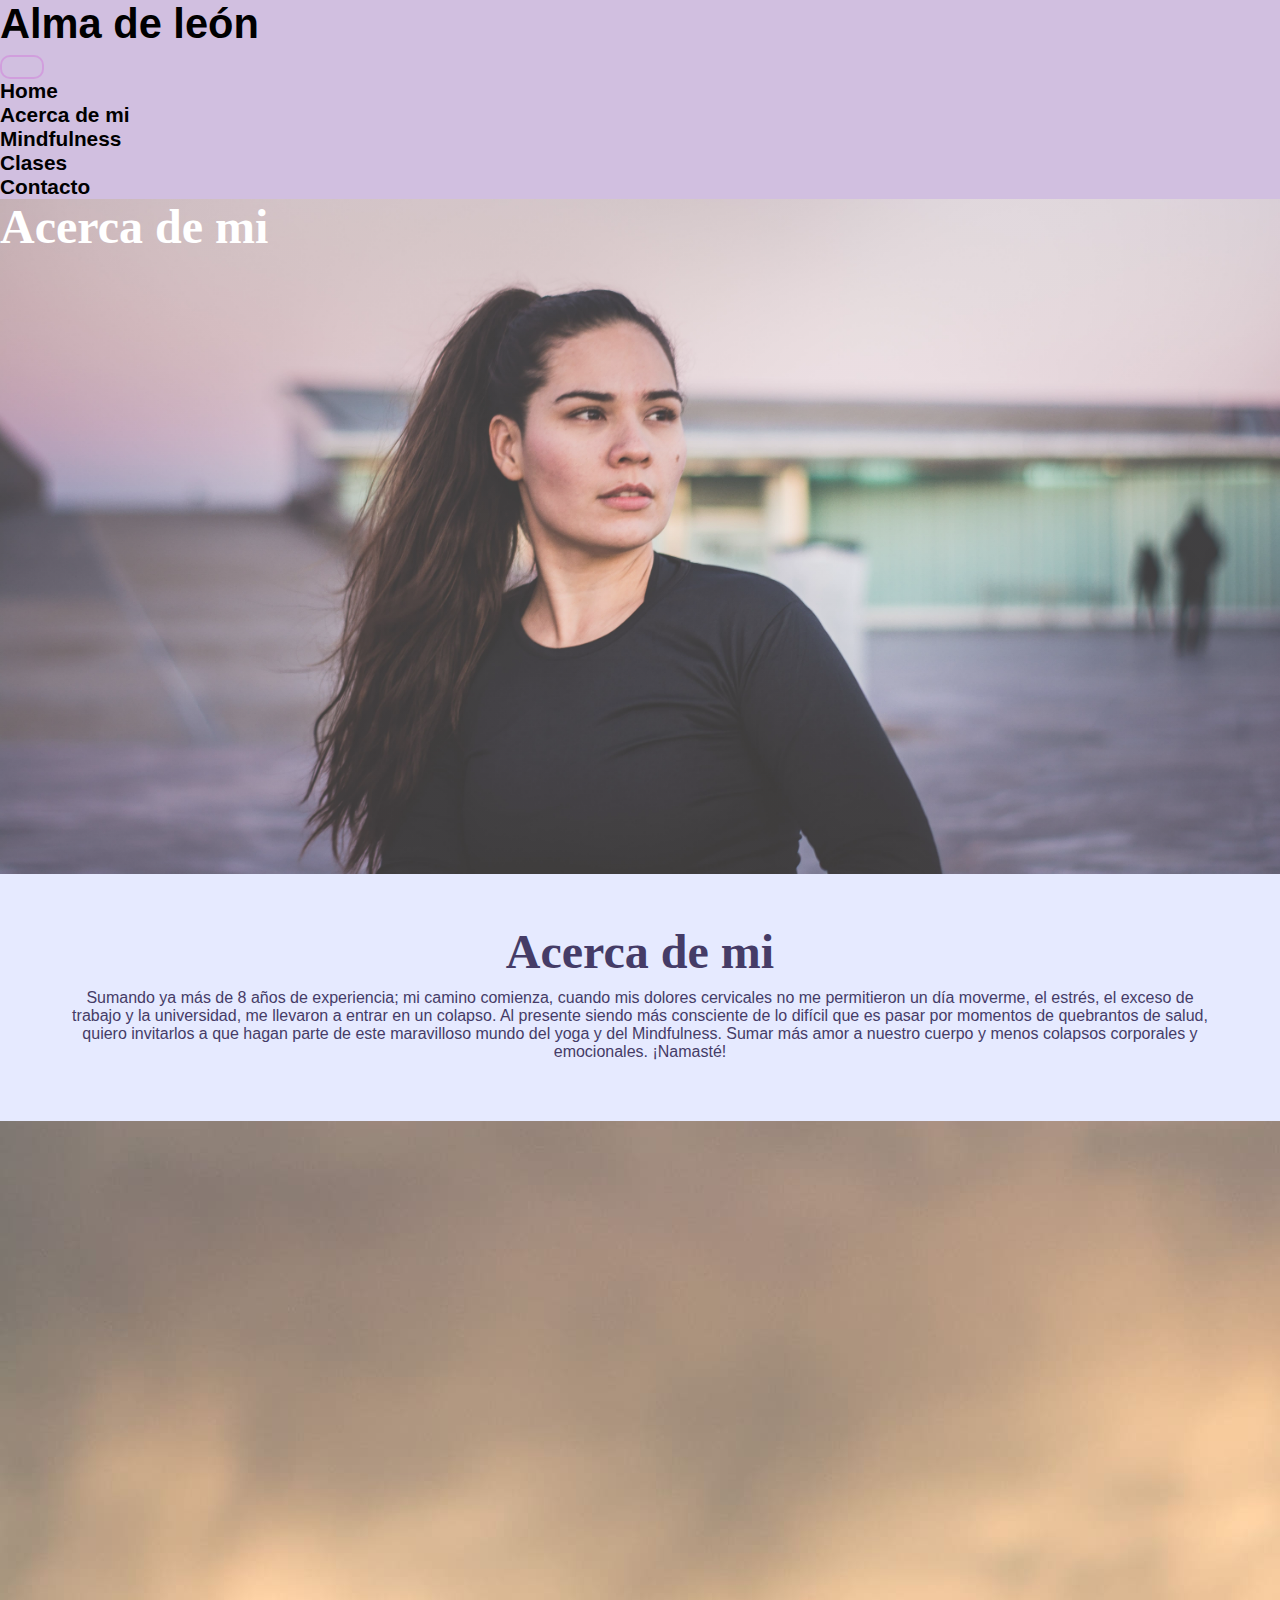
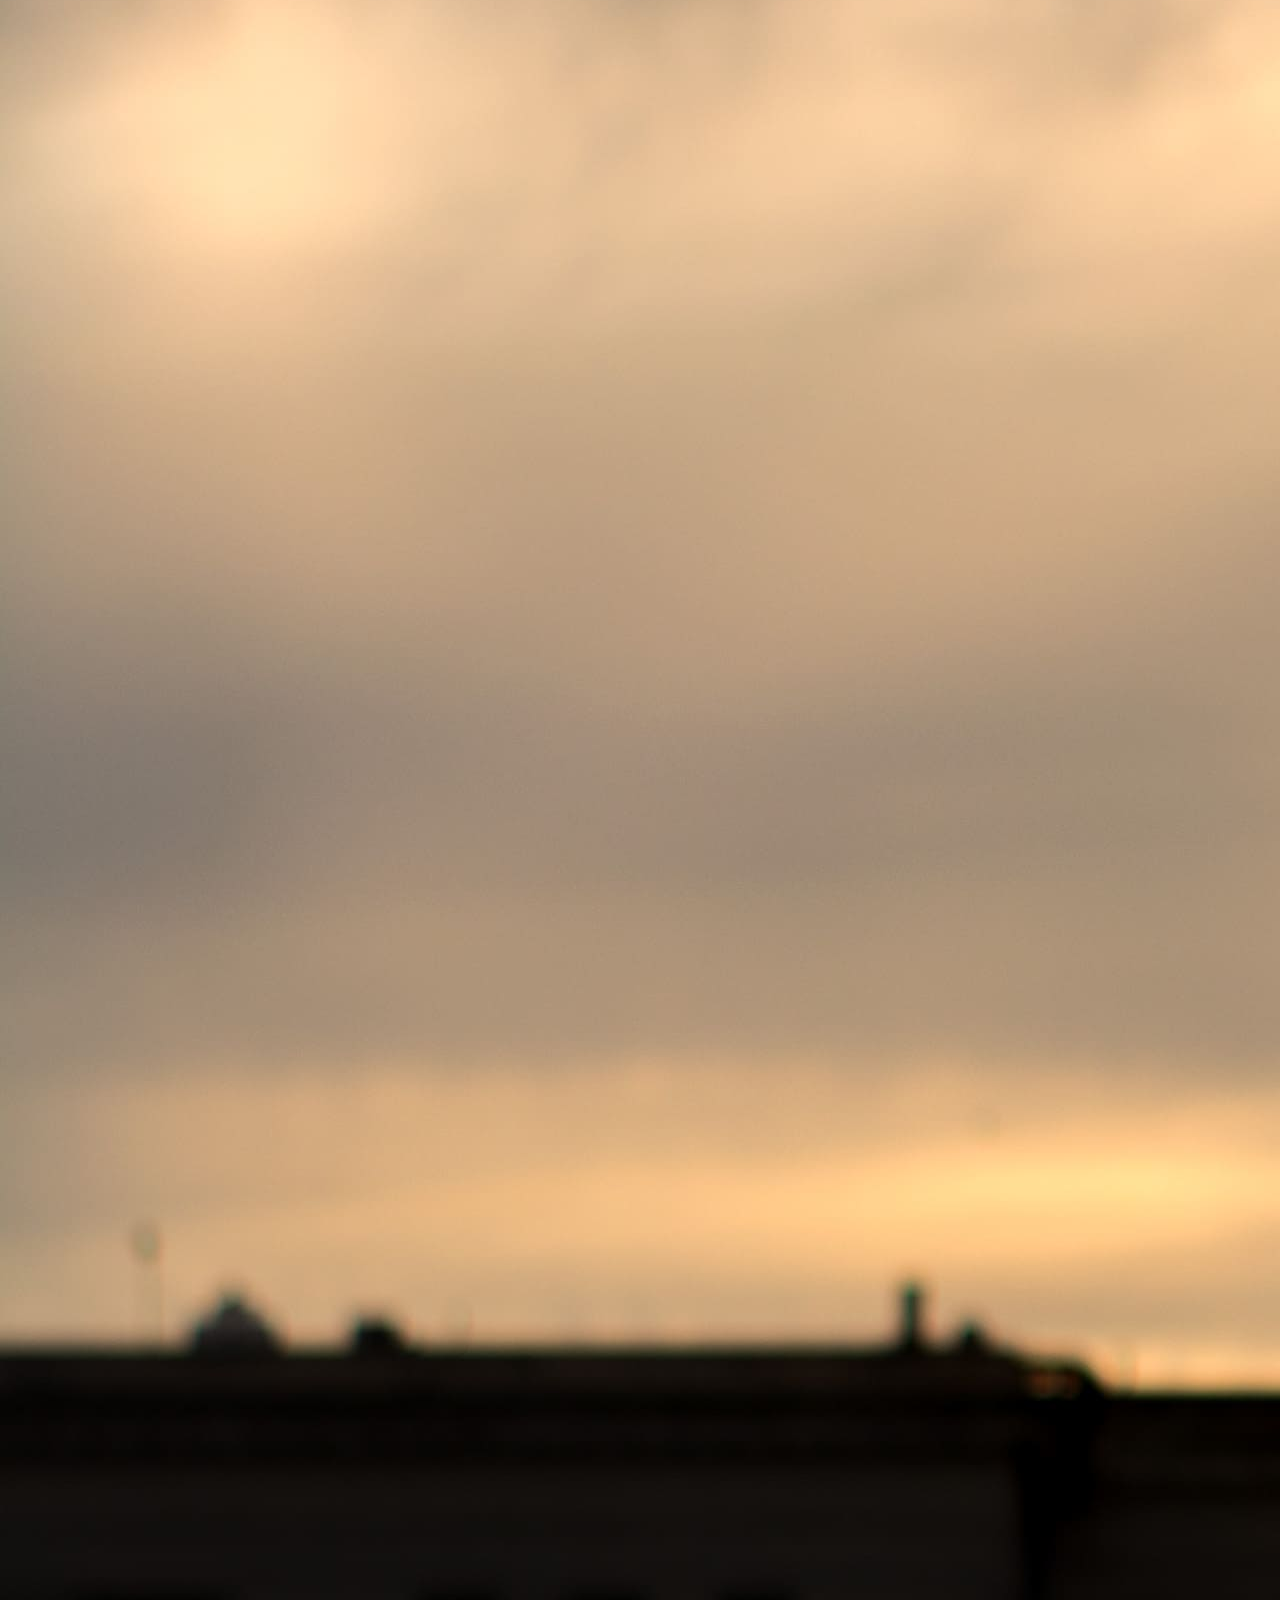
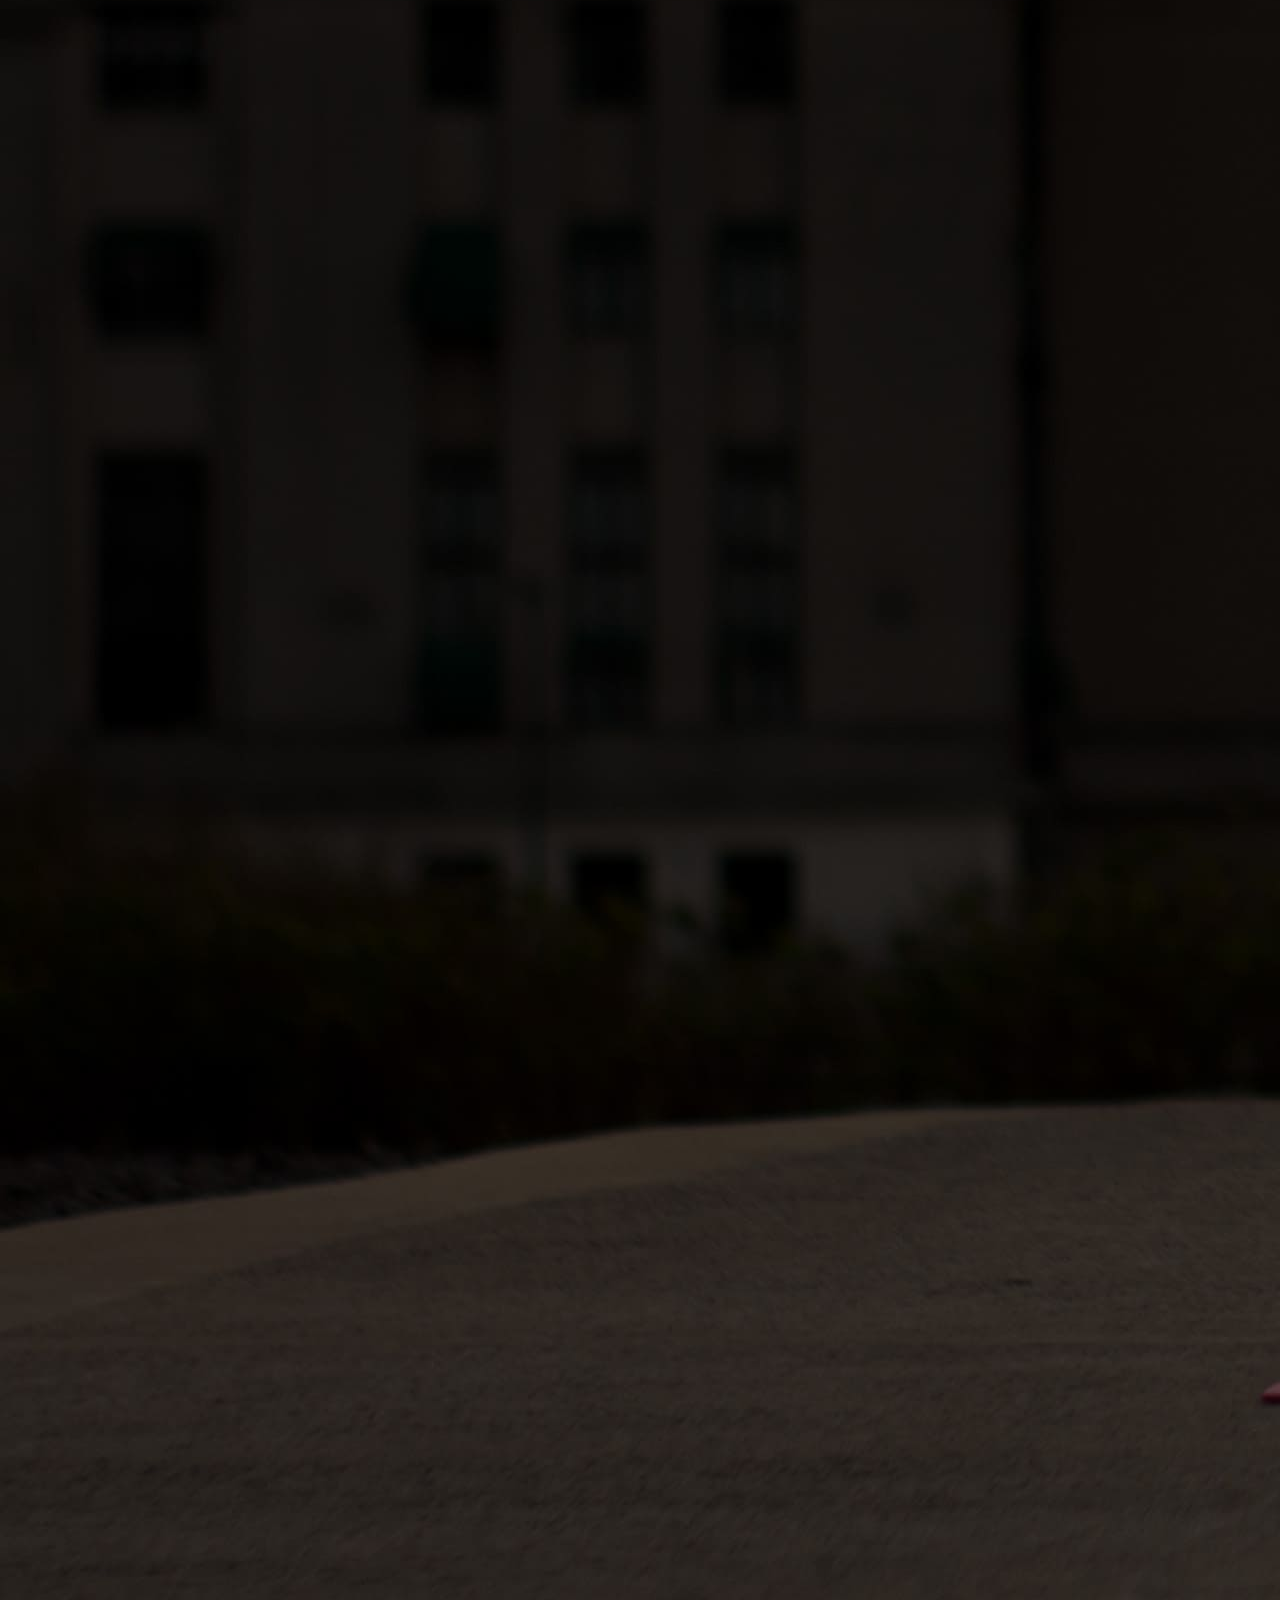
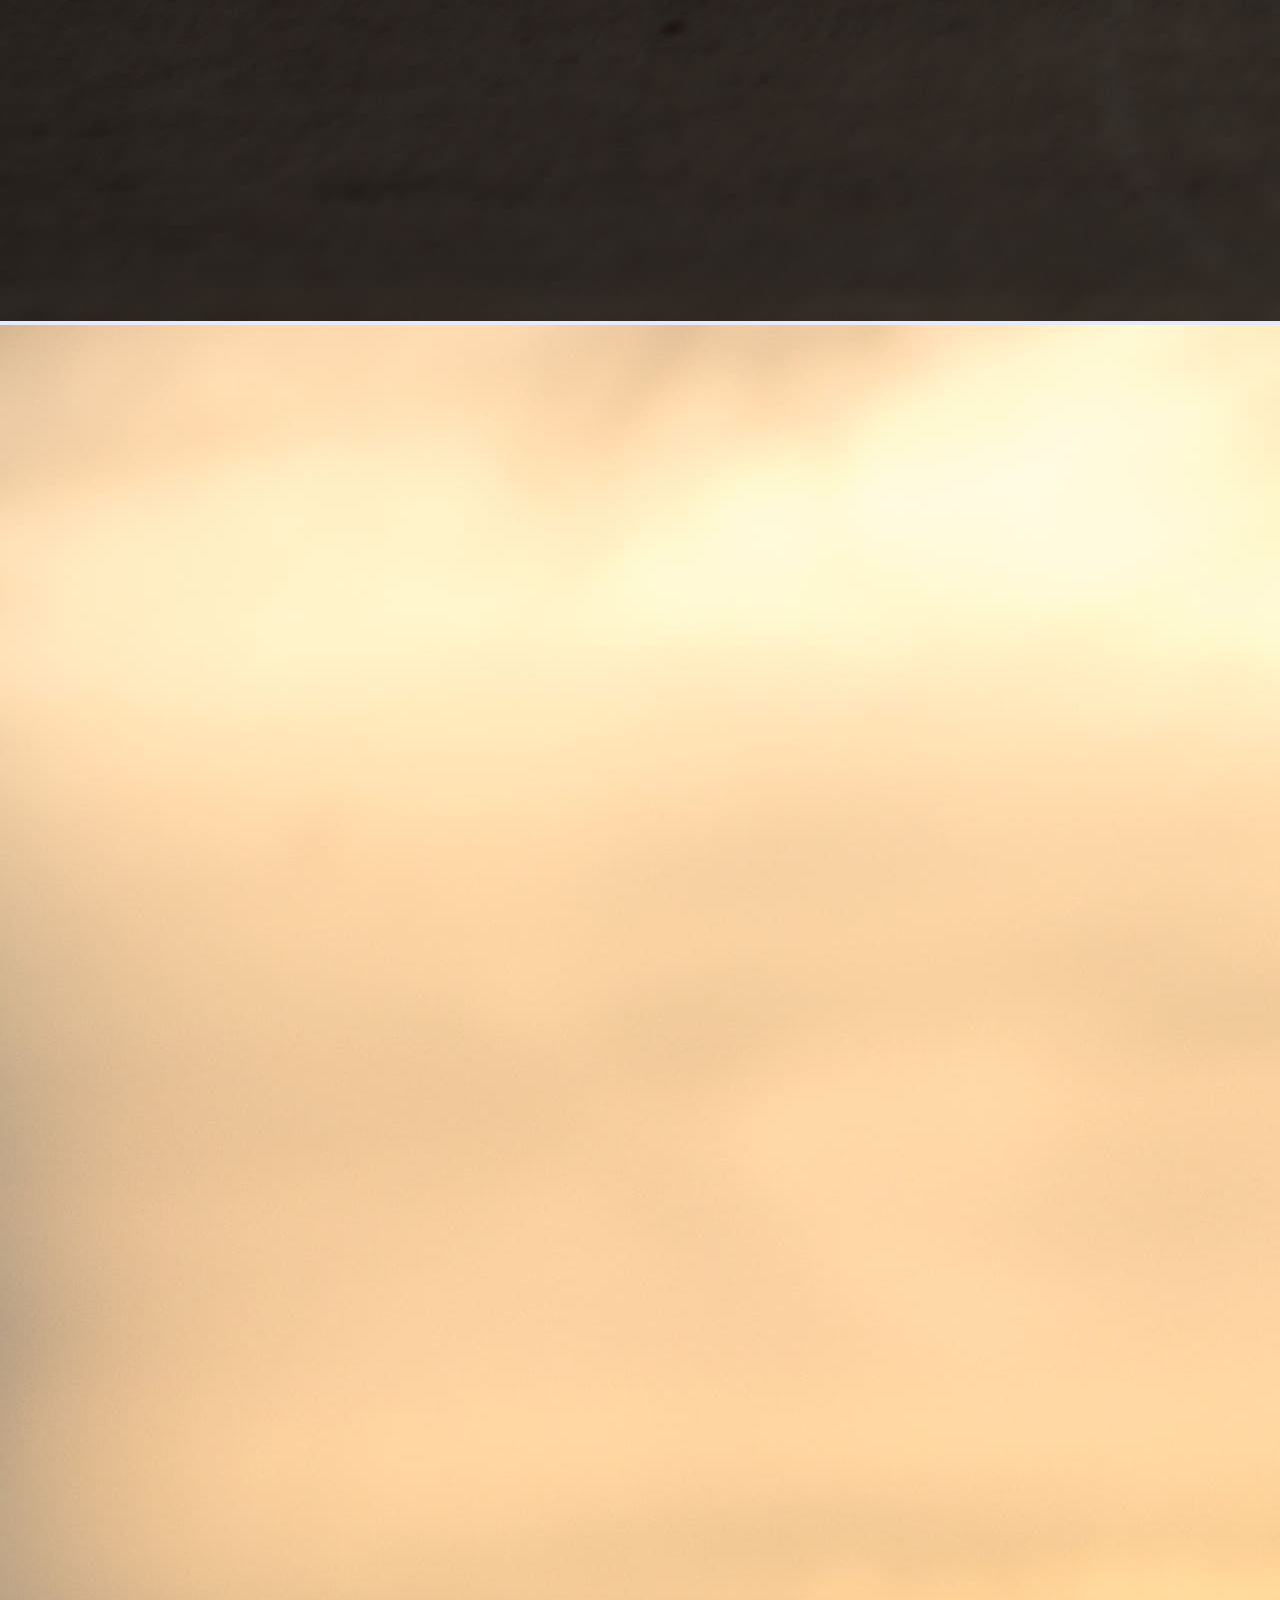
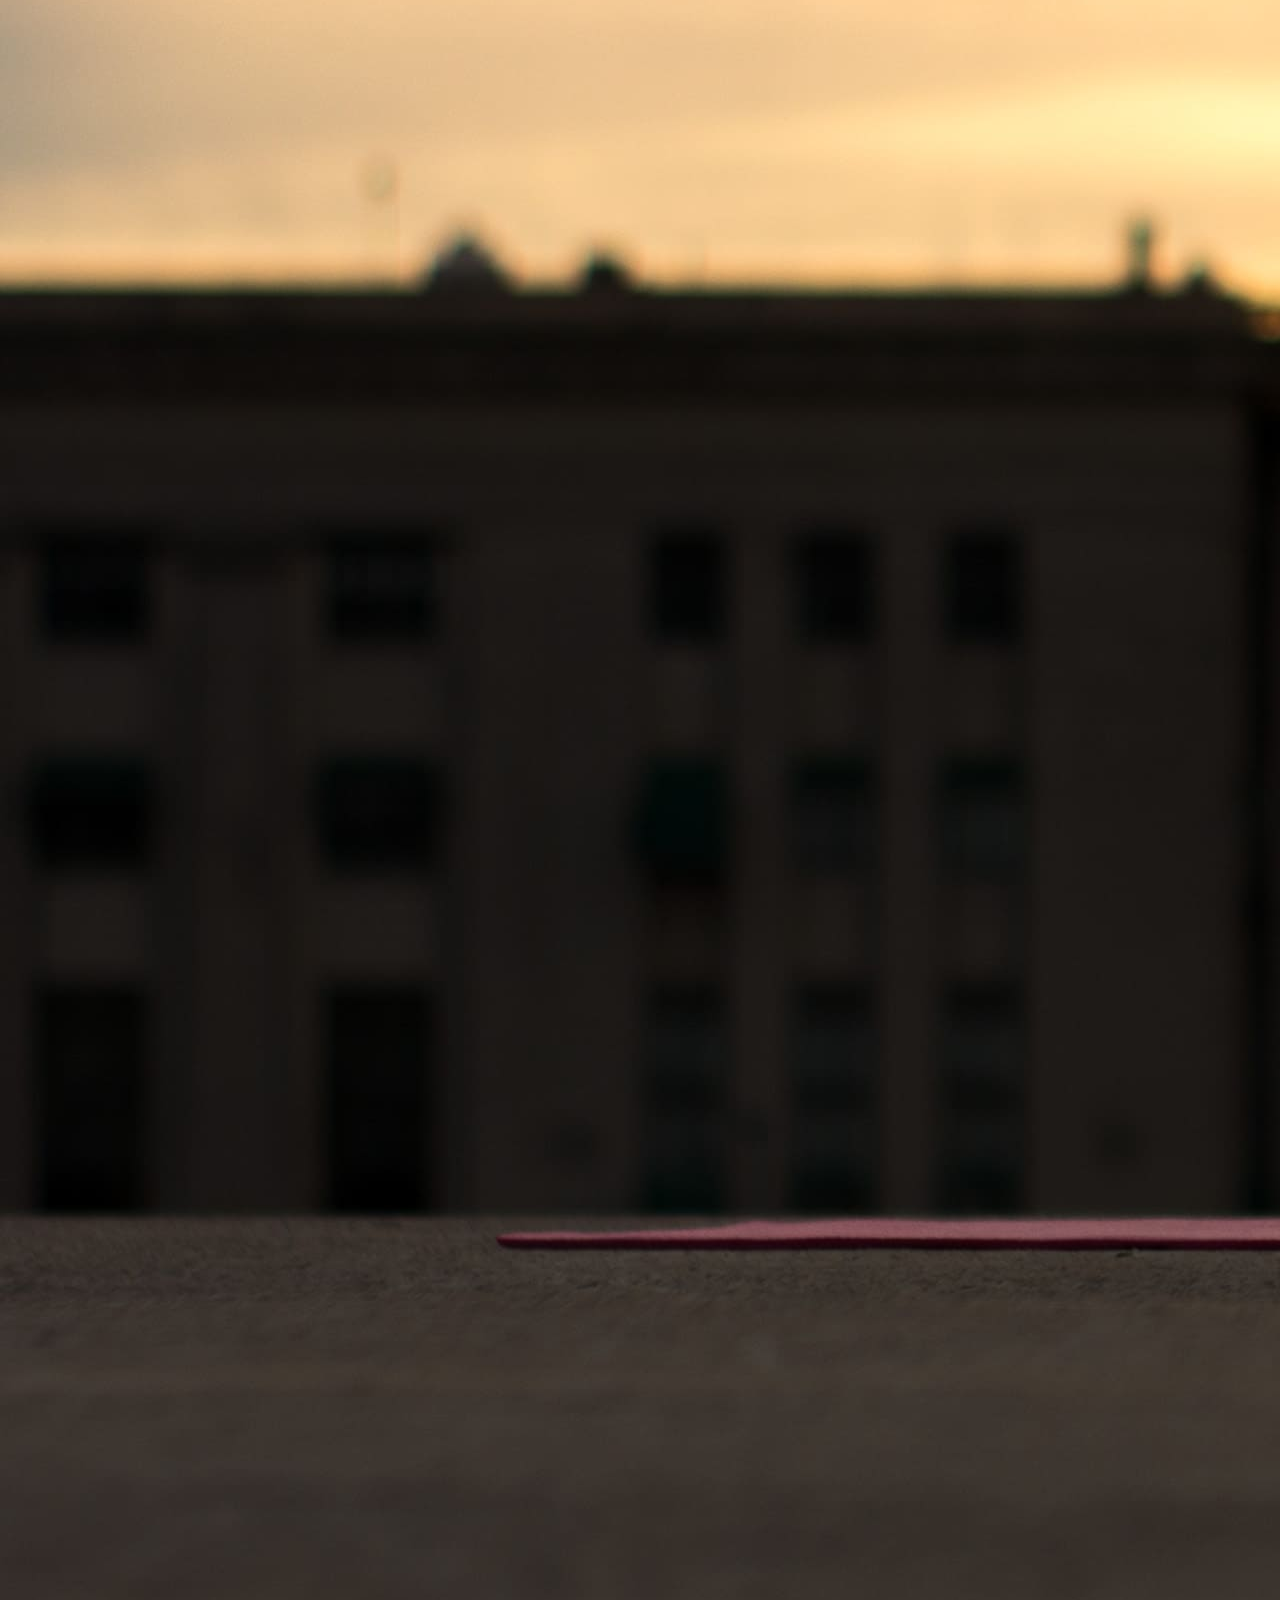
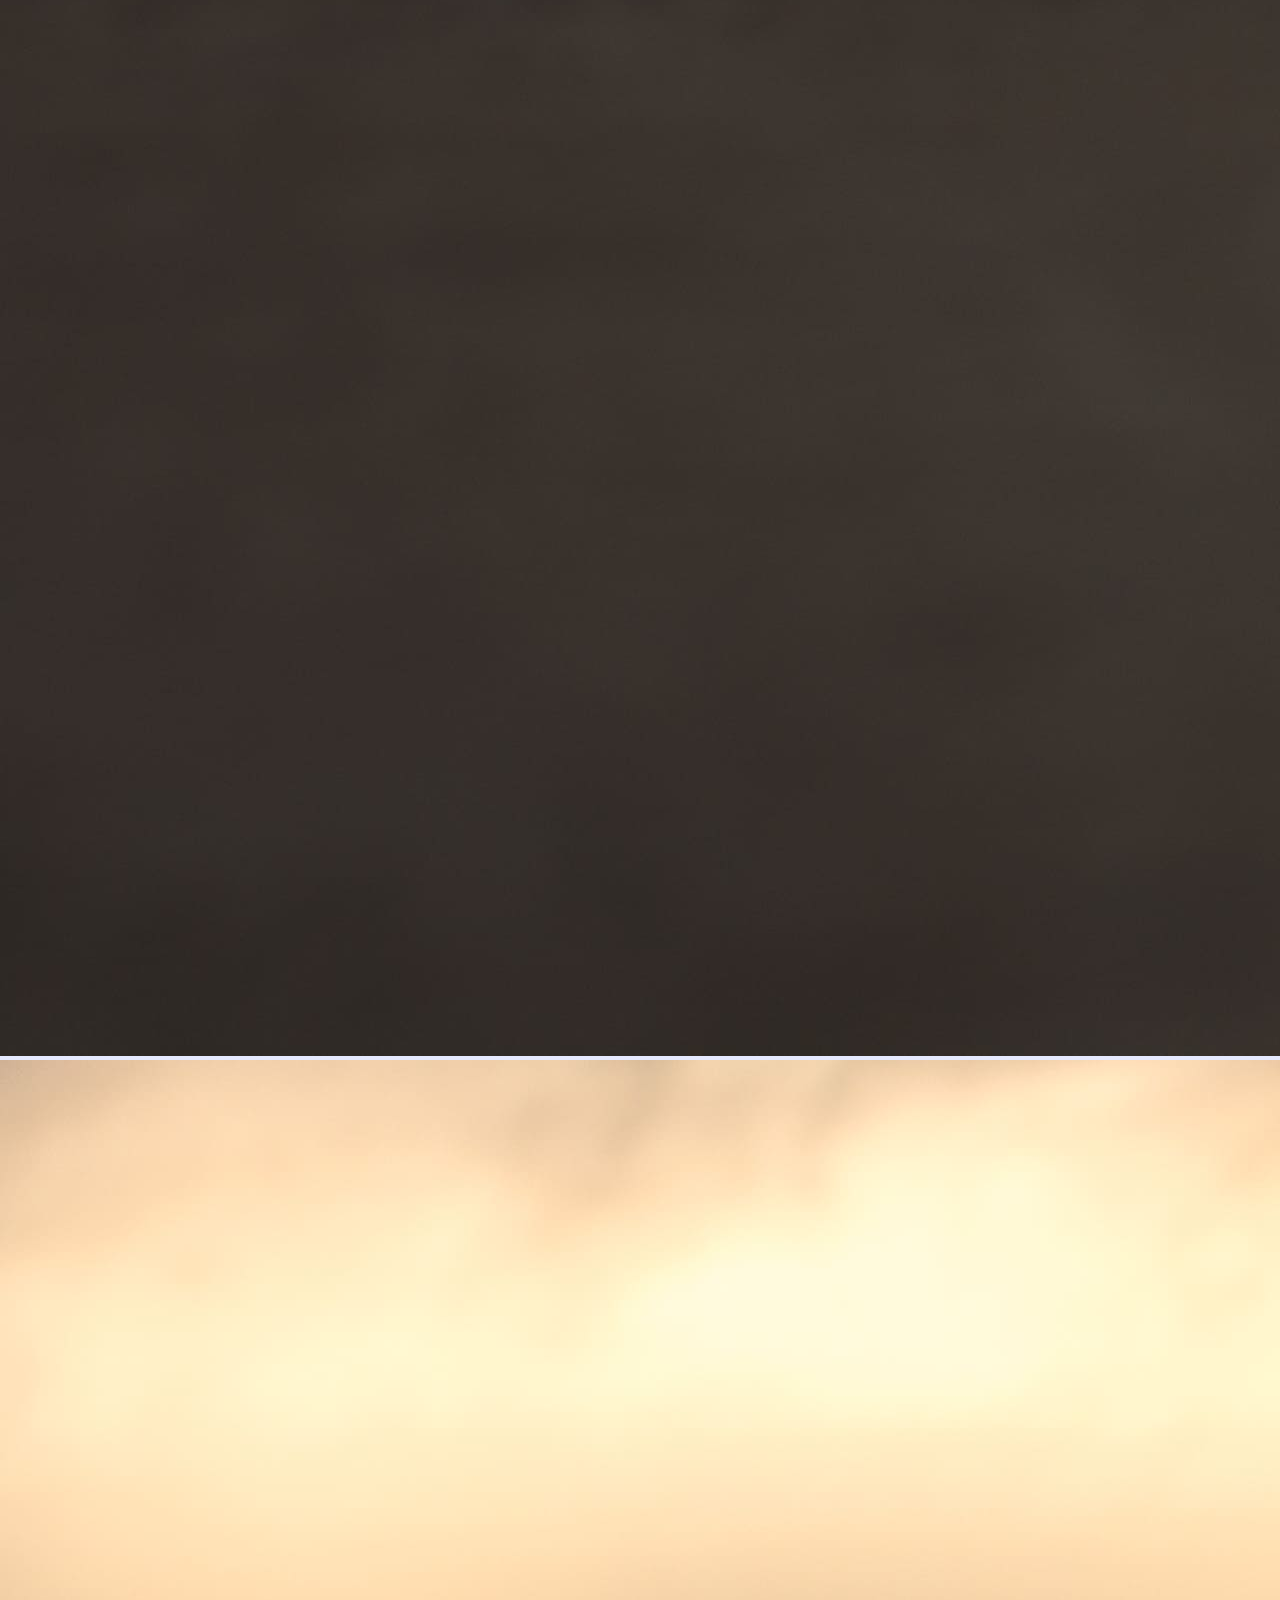
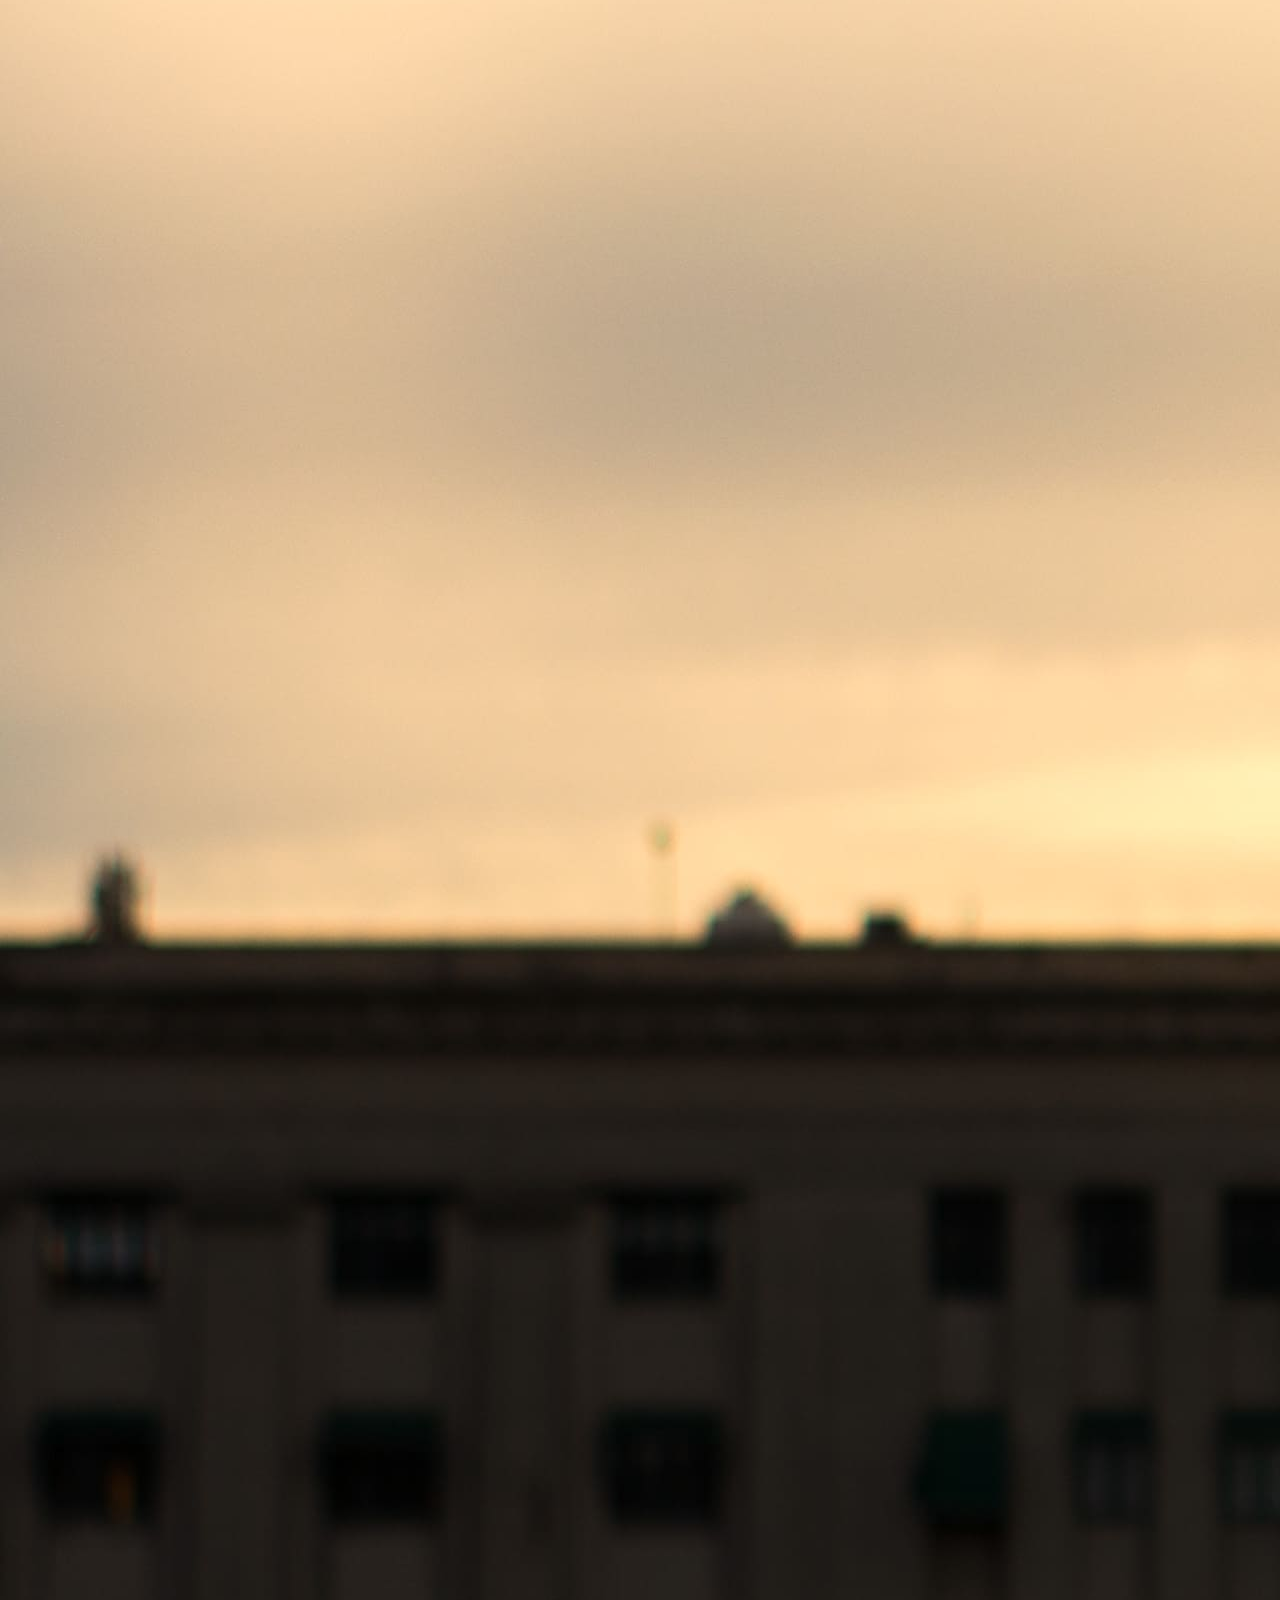
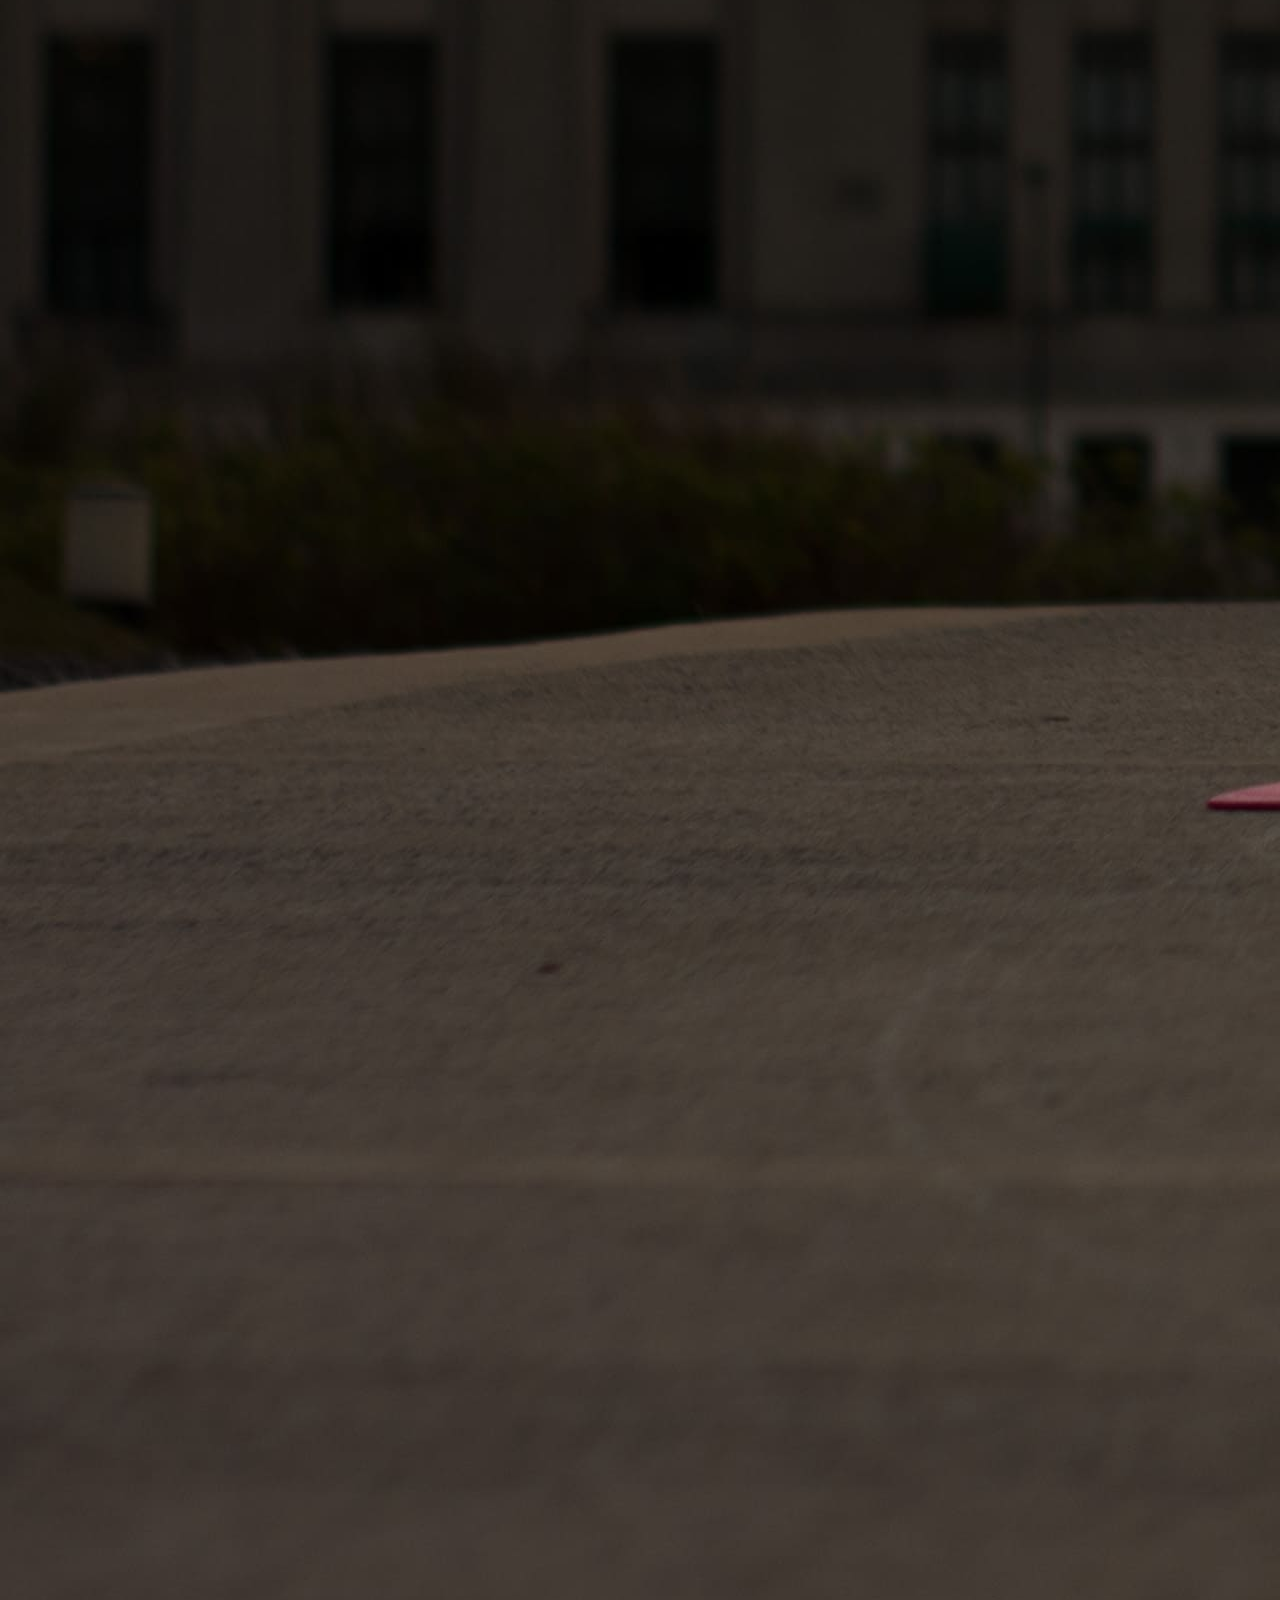
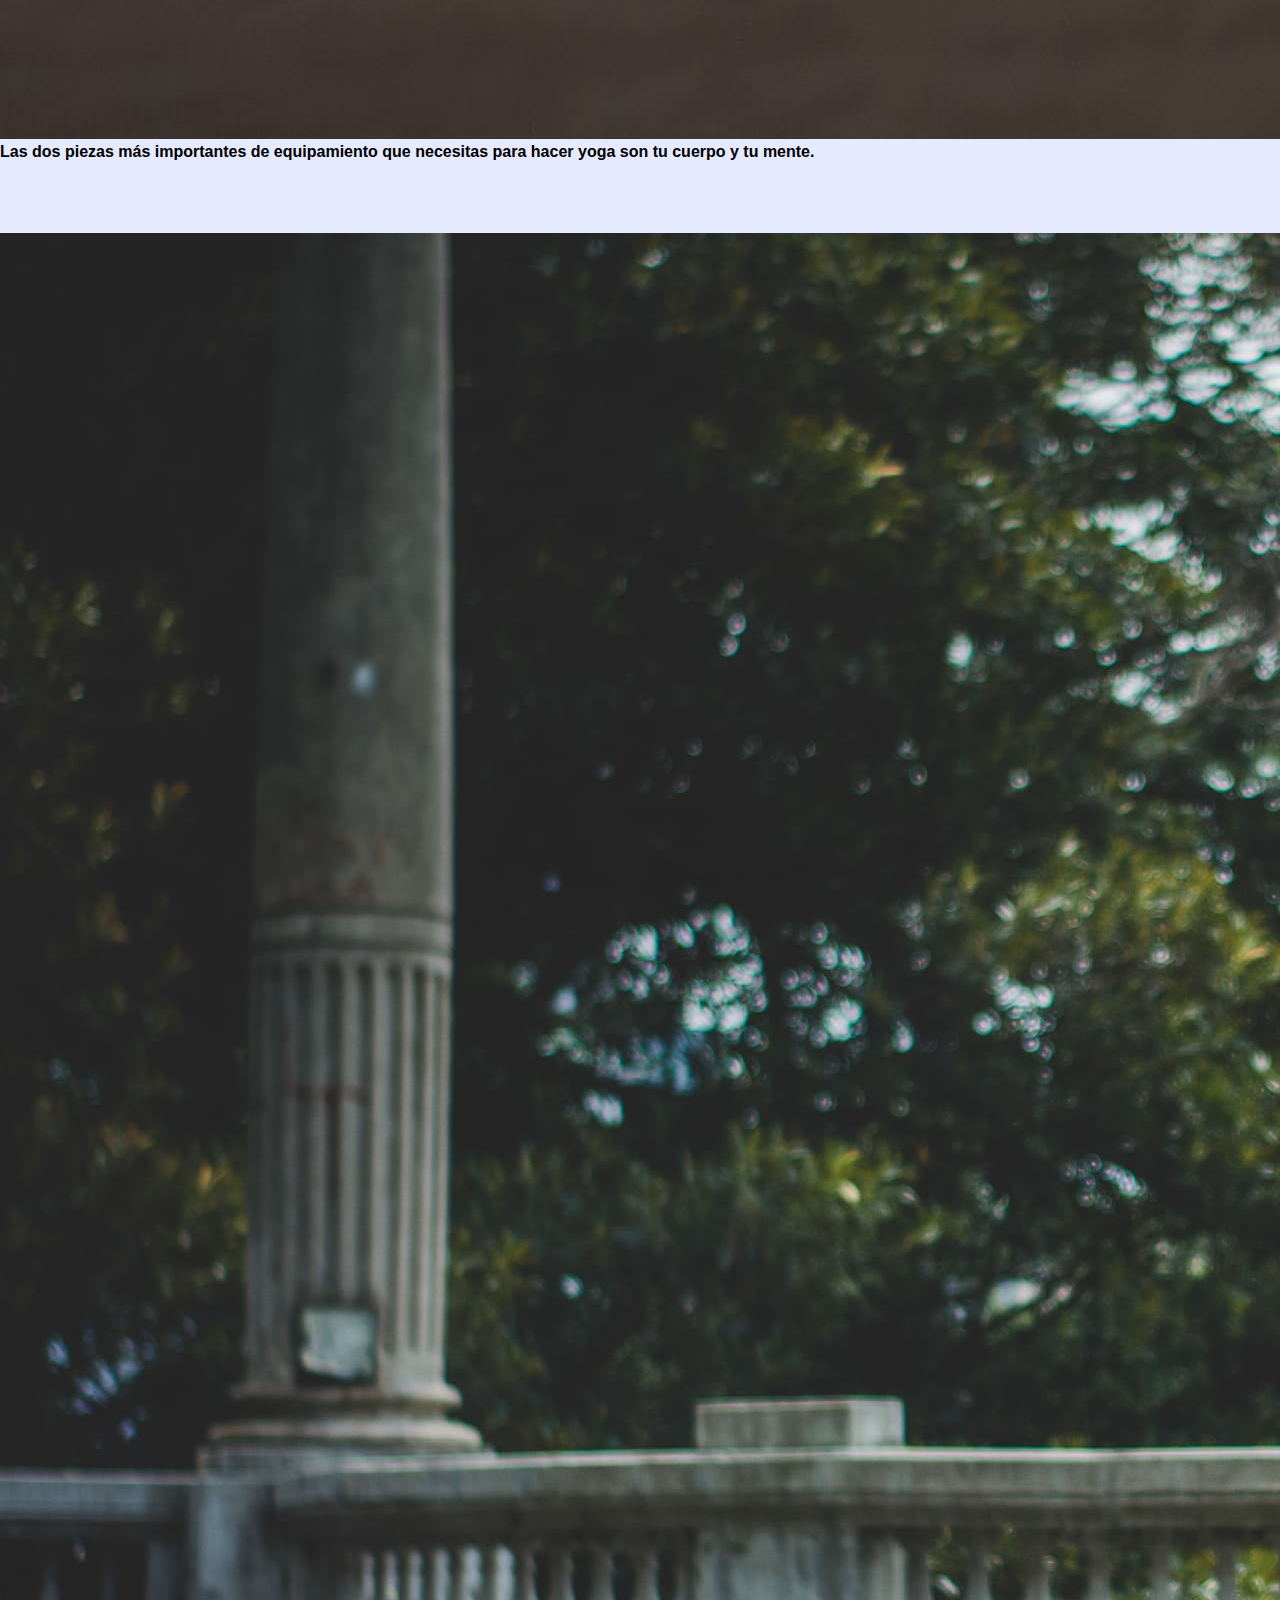
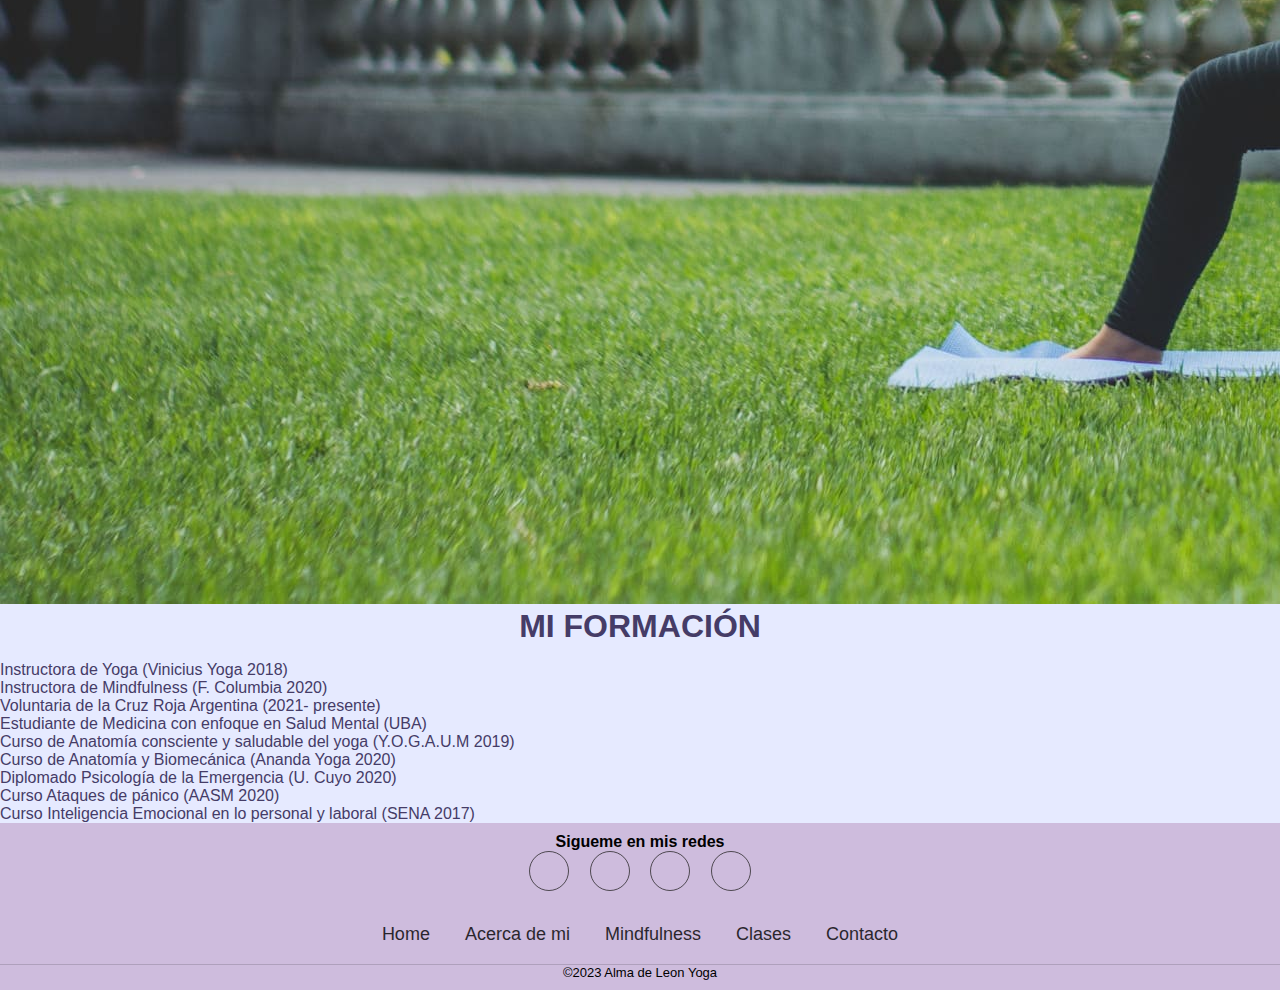
<file: pages/acercademi.html>
<!DOCTYPE html>
<html lang="en">
<head>
    <meta charset="UTF-8">
    <meta http-equiv="X-UA-Compatible" content="IE=edge">
    <meta name="viewport" content="width=device-width, initial-scale=1.0">
    <title>Alma de Leon yoga</title>
    <meta name="description" content="Clases de yoga personalizadas">
    <meta property="og:url" content="https://almadelonyoga.netlify.app/index.html">
    <meta property="og:type" content="website">
    <meta property="og:title" content="Alma de Leon yoga">
    <meta property="og:description" content="Clases de yoga personalizadas">
    <meta property="og:image" content="https://drive.google.com/file/d/19QPZyyiqLmjYuEH1VcrDOuRc9qRSwArt">
    <meta name="twitter:card" content="summary_large_image">
    <meta property="twitter:domain" content="almadelonyoga.netlify.app">
    <meta property="twitter:url" content="https://almadelonyoga.netlify.app/acercademi.html">
    <meta name="twitter:title" content="Alma de Leon yoga">
    <meta name="twitter:description" content="Clases de yoga personalizadas">
    <meta name="twitter:image" content="https://drive.google.com/file/d/19QPZyyiqLmjYuEH1VcrDOuRc9qRSwArt">
    <meta name="keywords" content="Clases de yoga, yoga personalizada, mindfulness, salud yoga, doga,reducir el estres">
    <meta name="description" content="Clases de yoga grupales y personalizadas, directas con profesor preparado">
    <meta name="author" content="Paola Gabriela Mendoza">
    <meta name="copyright" content="Derechos reservados Paola Mendoza 2023">
    <link rel="stylesheet" href="../css/style.css">
    <link href="https://cdn.jsdelivr.net/npm/bootstrap@5.3.0-alpha1/dist/css/bootstrap.min.css" rel="stylesheet"
        integrity="sha384-GLhlTQ8iRABdZLl6O3oVMWSktQOp6b7In1Zl3/Jr59b6EGGoI1aFkw7cmDA6j6gD" crossorigin="anonymous">
    <link rel="stylesheet" href="https://cdnjs.cloudflare.com/ajax/libs/font-awesome/6.2.1/css/all.min.css"
        integrity="sha512-MV7K8+y+gLIBoVD59lQIYicR65iaqukzvf/nwasF0nqhPay5w/9lJmVM2hMDcnK1OnMGCdVK+iQrJ7lzPJQd1w=="
        crossorigin="anonymous" referrerpolicy="no-referrer" />
    <title>Alma de Leon yoga</title>
</head>
<body>
    <!--Navbar-->
    <header class="fixed-top">
        <nav class="container-fluid navbar-expand-lg navbar">
            <nav class="container-fluid navbar-expand-lg navbar h-100">
                <div class="container-fluid justify-content-end">
                    <h1 class="visually-hidden">Alma de león</h1>
                    <button class="navbar-toggler" type="button" data-bs-toggle="collapse" data-bs-target="#collapsible"
                        aria-controls="collapsible" aria-expanded="false" aria-label="Toggle navigation">
                        <span class="navbar-toggler-icon"></span>
                    </button>
                    <div class="collapse navbar-collapse justify-content-center align-self-end" id="collapsible">
                        <div class="navbar-nav">
                            <ul class="py-1 px-3 navbar-nav">
                                <li><a class="nav-link" aria-current="page" href="../index.html">Home</a></li>
                                <li><a class="nav-link active" aria-current="page" href="../pages/acercademi.html">Acerca de
                                        mi</a>
                                </li>
                                <li><a class="nav-link" aria-current="page"
                                        href="../pages/mindfulness.html">Mindfulness</a>
                                </li>
                                <li><a class="nav-link" aria-current="page" href="../pages/clases.html">Clases</a></li>
                                <li><a class="nav-link" aria-current="page" href="../pages/contacto.html">Contacto</a>
                                </li>
                            </ul>
                        </div>
                    </div>
                </div>
            </nav>
    </header>
    <main>
        <!-- Banner -->
        <section>
            <div class="bannerabtme d-flex justify-content-center align-items-center">
                <h2 class="textbanner1">Acerca de mi</h2>
            </div>
        </section>
        <!-- About me-->
        <section class="abtme-bannercarrousel">
            <div class="flex-lg-row 6 d-flex flex-column banner-text">
                <h2 class="col-12 col-lg-6">
                    Acerca de mi</h2>
                    <p>Sumando ya más de 8 años de experiencia; mi camino comienza, cuando mis
                        dolores cervicales no me permitieron un día moverme, el estrés, el exceso de trabajo y la
                        universidad, me llevaron a entrar en un colapso. Al presente siendo más consciente de lo
                        difícil que es pasar por momentos de quebrantos de salud, quiero invitarlos a que hagan parte de
                        este maravilloso mundo del yoga y del Mindfulness. Sumar más amor a nuestro cuerpo y menos
                        colapsos corporales y emocionales. ¡Namasté!
                    </p>
            </div>
        </section>
        <!-- Segunda Seccion -->
        <section>
            <div class="row justify-content-center flex-lg-row abtme-bannercarrousel">
                <div class="col-12 col-lg-6 col-m ">
                    <div id="carouselExampleSlidesOnly" class="carousel slide" data-bs-ride="carousel">
                        <div class="carousel-inner card-alling">
                            <div class="carousel-item active">
                                <img src="../img/1.jpg" class="d-block w-100" alt="Poseyoga">
                            </div>
                            <div class="carousel-item">
                                <img src="../img/2.jpg" class="d-block w-100" alt="Poseyoga">
                            </div>
                            <div class="carousel-item">
                                <img src="../img/3.jpg" class="d-block w-100" alt="Poseyoga">
                            </div>
                        </div>
                    </div>
                </div>
            </div>
        </section>
        <section>
            <div class="row justify-content-center flex-lg-row motivacional-banner">
                <span
                    class="col-12 col-lg-6 d-flex flex-column justify-content-center align-content-center text-center">
                    Las dos piezas más importantes de equipamiento que necesitas para hacer yoga son tu cuerpo y tu
                    mente.</span>
            </div>
        </section>
        <!-- Tercera seccion -->
        <section class="tarjetas-fondo">
            <div class="row justify-content-center flex-lg-row bg-black bg-opacity-10">
                <div class="col-12 col-lg-6 col-m">
                    <img class="w-100" src="../img/14.jpg" alt="Poseyoga">
                </div>
                <div class="p-5 col-12 col-lg-6 media-card align-self-center texto-card">
                    <h2>Mi Formación</h2>
                    <ul class="list-form">
                        <li>Instructora de Yoga (Vinicius Yoga 2018)</li>
                        <li>Instructora de Mindfulness (F. Columbia 2020)</li>
                        <li>Voluntaria de la Cruz Roja Argentina (2021- presente)</li>
                        <li>Estudiante de Medicina con enfoque en Salud Mental (UBA)</li>
                        <li>Curso de Anatomía consciente y saludable del yoga (Y.O.G.A.U.M 2019)</li>
                        <li>Curso de Anatomía y Biomecánica (Ananda Yoga 2020)</li>
                        <li>Diplomado Psicología de la Emergencia (U. Cuyo 2020)</li>
                        <li>Curso Ataques de pánico (AASM 2020)</li>
                        <li>Curso Inteligencia Emocional en lo personal y laboral (SENA 2017)</li>
                    </ul>
                </div>
        </section>
    </main>
    <!-- Footer -->
    <footer>
        <section class="footer-20">
            <div class="social">
                <p><b>Sigueme en mis redes</b></p>
                <a href=""><i class="fab fa-instagram"></i></a>
                <a href=""><i class="fab fa-facebook"></i></a>
                <a href=""><i class="fab fa-twitter"></i></a>
                <a href=""><i class="fab fa-whatsapp"></i></a>
            </div>
            <ul>
                <li>
                    <a href="">Home</a>
                </li>
                <li>
                    <a href="">Acerca de mi</a>
                </li>
                <li>
                    <a href="">Mindfulness</a>
                </li>
                <li>
                    <a href="">Clases</a>
                </li>
                <li>
                    <a href="">Contacto</a>
                </li>
            </ul>
            <p class="copyright">
                &copy;2023 Alma de Leon Yoga
            </p>
        </section>
    </footer>
    <script src="https://cdn.jsdelivr.net/npm/@popperjs/core@2.11.6/dist/umd/popper.min.js"
        integrity="sha384-oBqDVmMz9ATKxIep9tiCxS/Z9fNfEXiDAYTujMAeBAsjFuCZSmKbSSUnQlmh/jp3"
        crossorigin="anonymous"></script>
    <script src="https://cdn.jsdelivr.net/npm/bootstrap@5.3.0-alpha1/dist/js/bootstrap.min.js"
        integrity="sha384-mQ93GR66B00ZXjt0YO5KlohRA5SY2XofN4zfuZxLkoj1gXtW8ANNCe9d5Y3eG5eD"
        crossorigin="anonymous"></script>
</body>

</html>
</file>
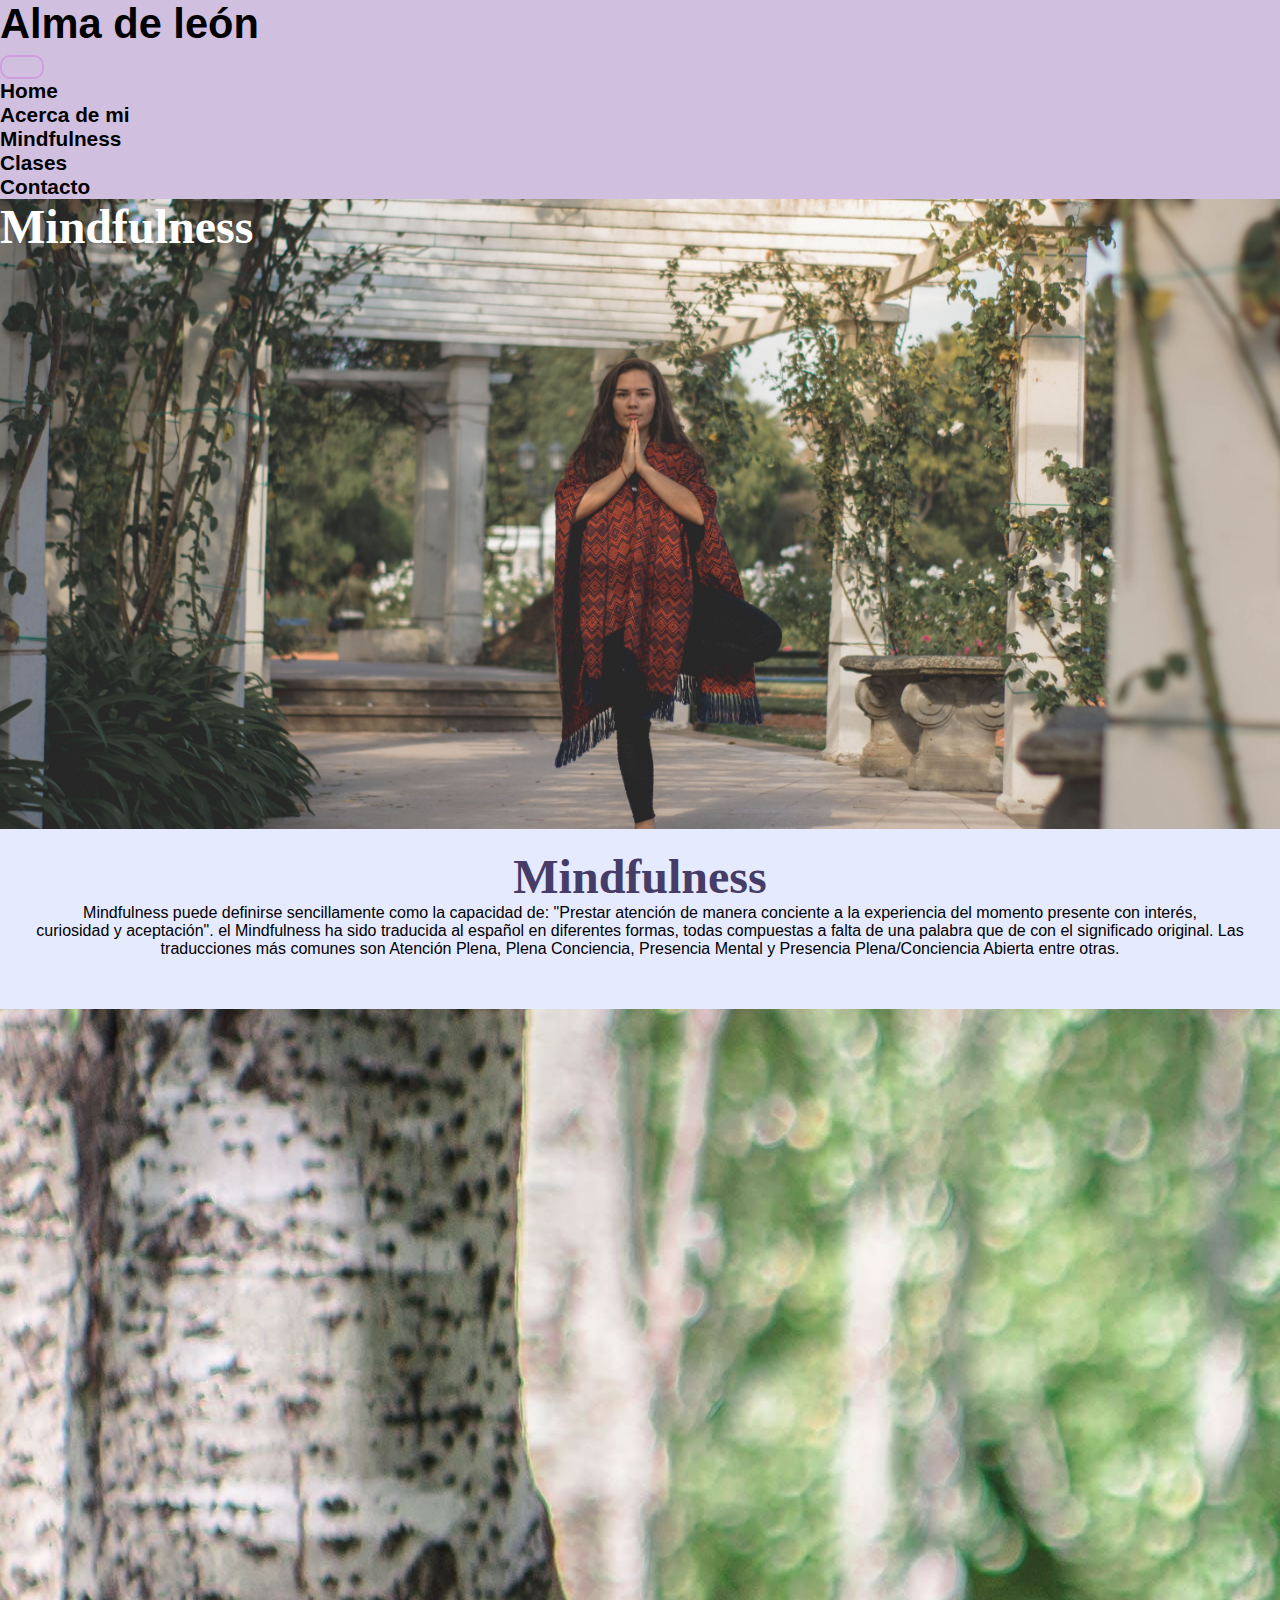
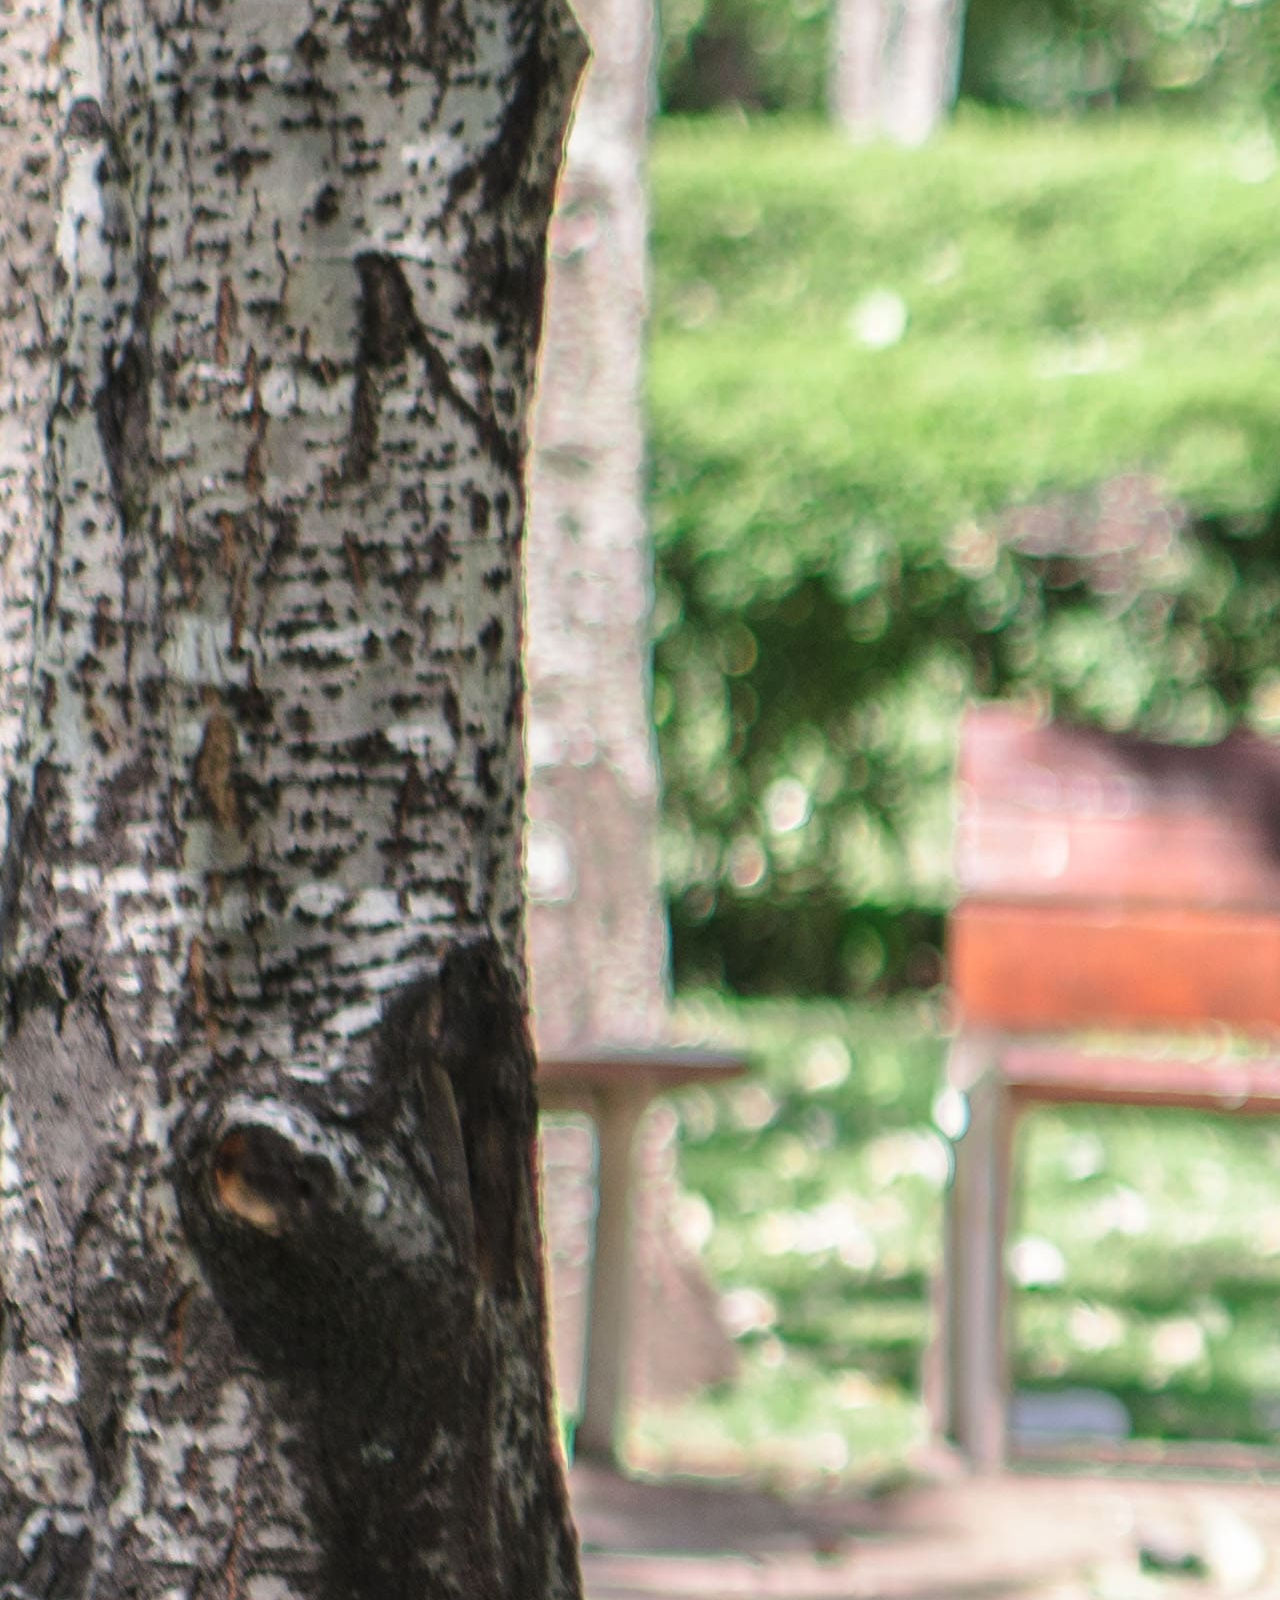
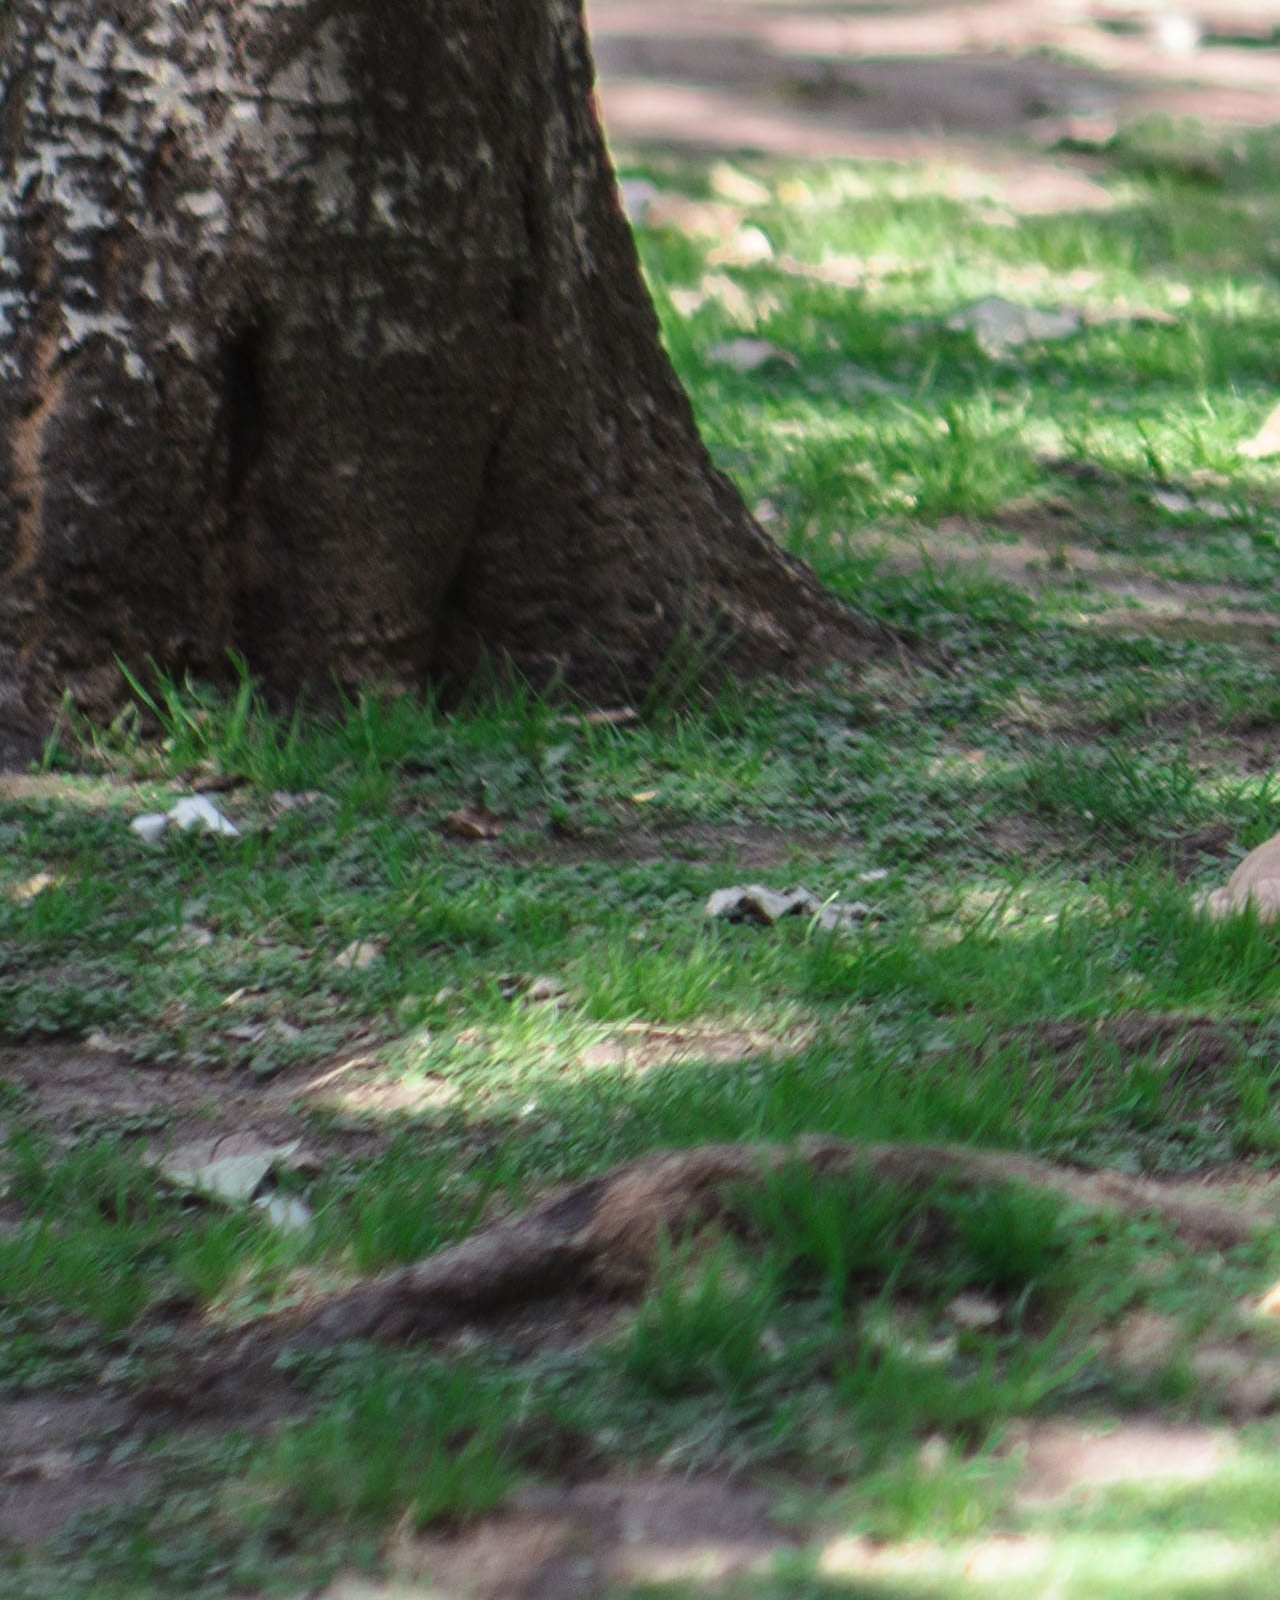
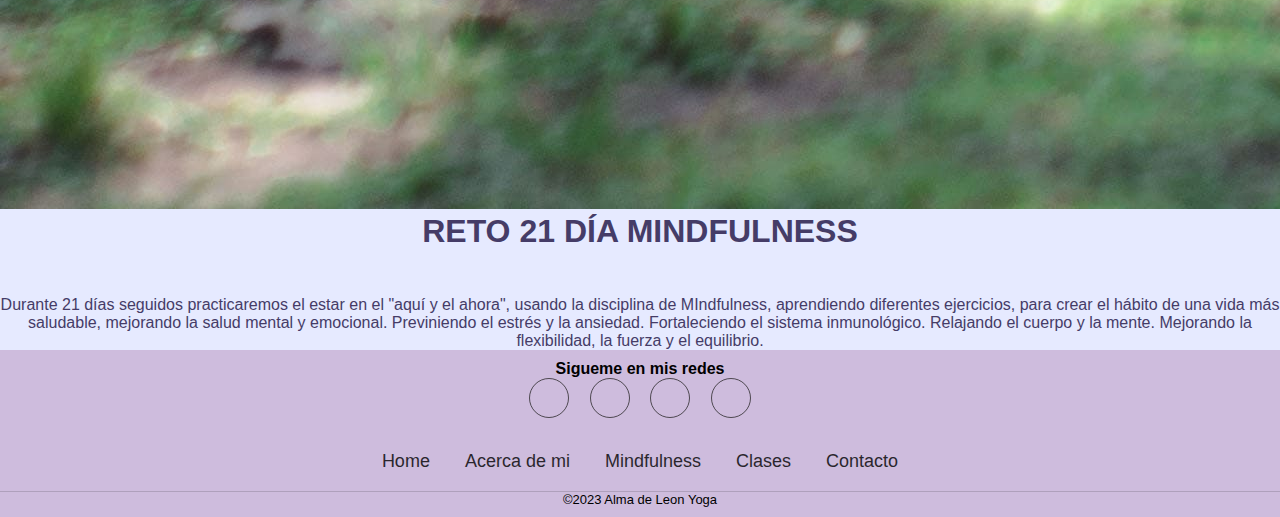
<file: pages/mindfulness.html>
<!DOCTYPE html>
<html lang="en">
<head>
    <meta charset="UTF-8">
    <meta http-equiv="X-UA-Compatible" content="IE=edge">
    <meta name="viewport" content="width=device-width, initial-scale=1.0">
    <title>Alma de Leon yoga</title>
    <meta name="description" content="Clases de yoga personalizadas">
    <meta property="og:url" content="https://almadelonyoga.netlify.app/index.html">
    <meta property="og:type" content="website">
    <meta property="og:title" content="Alma de Leon yoga">
    <meta property="og:description" content="Clases de yoga personalizadas">
    <meta property="og:image" content="https://drive.google.com/file/d/19QPZyyiqLmjYuEH1VcrDOuRc9qRSwArt">
    <meta name="twitter:card" content="summary_large_image">
    <meta property="twitter:domain" content="almadelonyoga.netlify.app">
    <meta property="twitter:url" content="https://almadelonyoga.netlify.app/mindfulness.html">
    <meta name="twitter:title" content="Alma de Leon yoga">
    <meta name="twitter:description" content="Clases de yoga personalizadas">
    <meta name="twitter:image" content="https://drive.google.com/file/d/19QPZyyiqLmjYuEH1VcrDOuRc9qRSwArt">
    <meta name="keywords" content="Clases de yoga, yoga personalizada, mindfulness, salud yoga, doga,reducir el estres">
    <meta name="description" content="Clases de yoga grupales y personalizadas, directas con profesor preparado">
    <meta name="author" content="Paola Gabriela Mendoza">
    <meta name="copyright" content="Derechos reservados Paola Mendoza 2023">
    <link rel="stylesheet" href="../css/style.css">
    <link href="https://cdn.jsdelivr.net/npm/bootstrap@5.3.0-alpha1/dist/css/bootstrap.min.css" rel="stylesheet"
        integrity="sha384-GLhlTQ8iRABdZLl6O3oVMWSktQOp6b7In1Zl3/Jr59b6EGGoI1aFkw7cmDA6j6gD" crossorigin="anonymous">
    <link rel="stylesheet" href="https://cdnjs.cloudflare.com/ajax/libs/font-awesome/6.2.1/css/all.min.css" integrity="sha512-MV7K8+y+gLIBoVD59lQIYicR65iaqukzvf/nwasF0nqhPay5w/9lJmVM2hMDcnK1OnMGCdVK+iQrJ7lzPJQd1w==" crossorigin="anonymous" referrerpolicy="no-referrer" />
    <title>Alma de Leon yoga</title>
</head>
<body>
    <header class="fixed-top">
        <nav class="container-fluid navbar-expand-lg navbar">
            <nav class="container-fluid navbar-expand-lg navbar h-100">
                <div class="container-fluid justify-content-end">
                    <h1 class="visually-hidden">Alma de león</h1>
                    <button class="navbar-toggler" type="button" data-bs-toggle="collapse" data-bs-target="#collapsible"
                        aria-controls="collapsible" aria-expanded="false" aria-label="Toggle navigation">
                        <span class="navbar-toggler-icon"></span>
                    </button>
                    <div class="collapse navbar-collapse justify-content-center align-self-end" id="collapsible">
                        <div class="navbar-nav">
                            <ul class="py-1 px-3 navbar-nav">
                                <li><a class="nav-link" aria-current="page" href="../index.html">Home</a></li>
                                <li><a class="nav-link" aria-current="page" href="../pages/acercademi.html">Acerca de
                                        mi</a>
                                </li>
                                <li><a class="nav-link active" aria-current="page"
                                        href="../pages/mindfulness.html">Mindfulness</a>
                                </li>
                                <li><a class="nav-link" aria-current="page" href="../pages/clases.html">Clases</a></li>
                                <li><a class="nav-link" aria-current="page" href="../pages/contacto.html">Contacto</a>
                                </li>
                            </ul>
                        </div>
                    </div>
                </div>
            </nav>
    </header>
    <main>
        <section>
                <div class="bannermindf d-flex justify-content-center align-items-center">
                    <h2 class="textbanner1">Mindfulness</h2>
                </div>
        </section>
        <!-- Mindfulness -->
        <section class="abtme-banner">
            <div class="row justify-content-center flex-lg-row banner-text">
                <h2 class="col-12 col-lg-6 d-flex flex-column justify-content-center align-content-center ">Mindfulness</h2>
                <div class="p-5 col-12 col-lg-6 media-card align-self-center">
                    <p class="text-center">Mindfulness puede definirse sencillamente como la capacidad de:
                        "Prestar atención de manera conciente a la experiencia del momento presente con interés, curiosidad y aceptación". el Mindfulness ha sido traducida al español en diferentes formas, todas compuestas a falta de una palabra que de con el significado original. Las traducciones más comunes son Atención Plena, Plena Conciencia, Presencia Mental y Presencia Plena/Conciencia Abierta entre otras.
                    </p>
                </div>
            </div>
        </section>
        <!-- Primera Seccion -->
        <section class="tarjetas-fondo">
            <div class="row justify-content-center flex-lg-row bg-black bg-opacity-10">
                <div class="col-12 col-lg-6 col-m">
                    <img class="w-100" src="../img/279.jpg" alt="Poseyoga">
                </div>
                <div class="p-5 col-12 col-lg-6 media-card align-self-center texto-card">
                    <h2>Reto 21 día Mindfulness</h2>
                    <p class="text-center">Durante 21 días seguidos practicaremos el estar en el "aquí y el ahora", usando la disciplina de MIndfulness, aprendiendo diferentes ejercicios, para crear el hábito de una vida más saludable, mejorando la salud mental y emocional. Previniendo el estrés y la ansiedad. Fortaleciendo el sistema inmunológico. Relajando el cuerpo y la mente. Mejorando la flexibilidad, la fuerza y el equilibrio.
                    </p>
                </div>
        </section>
    </main>
    <footer>
        <section class="footer-20">
            <div class="social">
                <p><b>Sigueme en mis redes</b></p>
                <a href=""><i class="fab fa-instagram"></i></a>
                <a href=""><i class="fab fa-facebook"></i></a>
                <a href=""><i class="fab fa-twitter"></i></a>
                <a href=""><i class="fab fa-whatsapp"></i></a>
            </div>
            <ul>
                <li>
                    <a href="">Home</a>
                </li>
                <li>
                    <a href="">Acerca de mi</a>
                </li>
                <li>
                    <a href="">Mindfulness</a>
                </li>
                <li>
                    <a href="">Clases</a>
                </li>
                <li>
                    <a href="">Contacto</a>
                </li> 
            </ul>
            <p class="copyright"> 
            &copy;2023 Alma de Leon Yoga
            </p>
        </section>
    </footer>
        <script src="https://cdn.jsdelivr.net/npm/@popperjs/core@2.11.6/dist/umd/popper.min.js"
            integrity="sha384-oBqDVmMz9ATKxIep9tiCxS/Z9fNfEXiDAYTujMAeBAsjFuCZSmKbSSUnQlmh/jp3"
            crossorigin="anonymous"></script>
        <script src="https://cdn.jsdelivr.net/npm/bootstrap@5.3.0-alpha1/dist/js/bootstrap.min.js"
            integrity="sha384-mQ93GR66B00ZXjt0YO5KlohRA5SY2XofN4zfuZxLkoj1gXtW8ANNCe9d5Y3eG5eD"
            crossorigin="anonymous"></script>
</body>
</html>
</file>
<file: css/style.css>
* {
  margin: 0;
  padding: 0;
  transition: 0,5s;
  box-sizing: border-box;
  font-family: 'Poppins', sans-serif; }
  * ul, * ol {
    list-style: none; }
  * a {
    text-decoration: none;
    color: black; }

body {
  overflow-x: hidden; }

.contact-form {
  padding: 2rem 0;
  border-top: 1px solid #c7c7c7; }
  .contact-form form {
    padding-bottom: 1rem; }
    .contact-form form .form-control {
      width: 100%;
      border: 1.5 solid #c7c7c7;
      border-radius: 5px;
      padding: 0.7rem;
      margin: 0.6rem 0;
      font-size: 1rem;
      outline: 0; }
      .contact-form form .form-control:focus {
        box-shadow: 0 0 6px -3px #2d2b2b; }
  .contact-form form div {
    display: grid;
    grid-template-columns: repeat(2, 1fr);
    column-gap: 0.6rem; }
  .contact-form .send-btn {
    font-size: 1rem;
    text-align: center;
    text-transform: uppercase;
    color: #ffffff;
    background: blueviolet;
    border: none;
    border-radius: 5px;
    padding: 0.7rem 1.5rem;
    cursor: pointer;
    transition: all 0.4s ease; }
    .contact-form .send-btn:hover {
      opacity: 0.8; }

button {
  background: transparent;
  border: 2px solid rgba(209, 28, 209, 0.2);
  border-radius: 10px;
  overflow: hidden;
  color: #453c67bb;
  text-transform: uppercase;
  font-size: 18px;
  letter-spacing: 2px;
  cursor: pointer;
  padding: 10px 20px;
  position: relative;
  transition: 0.5s ease-in-out; }
  button::before {
    content: '';
    position: absolute;
    inset: 0;
    z-index: -1;
    background: rgba(209, 28, 209, 0.2);
    clip-path: circle(0% at 51% 51%);
    transition: 0.5s ease-in-out; }
  button:hover {
    color: #2e2b2b; }
  button:hover::before {
    clip-path: circle(100% at 51% 51%); }

.tarjetas-fondo {
  background: #8d9eff38;
  max-width: 100%;
  max-height: 100%; }
  .tarjetas-fondo .texto-card {
    color: #453C67; }
    .tarjetas-fondo .texto-card h2 {
      text-align: center;
      font-size: 2rem;
      font-weight: 600;
      text-transform: uppercase;
      margin-bottom: 1rem; }
    .tarjetas-fondo .texto-card p {
      text-align: center;
      font-size: 1.0rem;
      font-weight: 400;
      padding-top: 30px; }
  .tarjetas-fondo .img-tarjeta {
    padding: 0; }
    .tarjetas-fondo .img-tarjeta img {
      height: 100%;
      width: 100%; }

header {
  background-color: rgba(201, 180, 219, 0.85); }
  header .navbar {
    font-size: 1.3rem;
    font-weight: 700; }
  header .nav-logo {
    width: 100px;
    height: fit-content; }

.bannerindex {
  background: linear-gradient(rgba(0, 0, 0, 0.193), rgba(0, 0, 0, 0.146)), url(../img/054.jpg);
  height: 75vh;
  background-size: cover;
  background-position: center; }
  .bannerindex .textbanner1 {
    color: white;
    font-size: 4rem;
    font-weight: 600;
    font-family: Garamond, serif; }

.beneficios-yoga-bg {
  background: linear-gradient(rgba(115, 159, 234, 0.25), rgba(115, 159, 234, 0.25)), url(/img/lotus.jpg);
  width: 100%;
  background-size: cover;
  background-position: right;
  background-repeat: no-repeat;
  background-attachment: fixed;
  margin: 0 !important;
  padding: 25px; }
  .beneficios-yoga-bg h2 {
    text-align: center;
    padding-top: 20px;
    font-size: 3rem;
    font-weight: 600;
    color: #453C67;
    font-family: Garamond, serif;
    text-transform: uppercase; }
  .beneficios-yoga-bg .beneficios-yoga {
    display: flex;
    flex-direction: row;
    justify-content: space-around;
    width: 100%;
    height: 100%;
    margin: 10px; }
    .beneficios-yoga-bg .beneficios-yoga .yoga-banner {
      display: flex;
      flex-direction: column;
      align-content: center;
      justify-items: center;
      align-items: center;
      height: 100%;
      width: 700px;
      margin: 10px; }
      .beneficios-yoga-bg .beneficios-yoga .yoga-banner img {
        width: 150px;
        height: 150px; }
      .beneficios-yoga-bg .beneficios-yoga .yoga-banner h3 {
        padding-top: 20px;
        font-size: 1.5rem;
        font-weight: 600;
        color: #453C67;
        font-family: Garamond, serif;
        text-transform: uppercase;
        text-align: center; }
      .beneficios-yoga-bg .beneficios-yoga .yoga-banner p {
        font-size: 1.3rem;
        font-weight: 500;
        color: #453C67;
        text-align: center; }

.bg-beneficios {
  background: linear-gradient(rgba(115, 159, 234, 0.25), rgba(115, 159, 234, 0.25)), url(/img/lotus.jpg);
  width: 100%;
  background-size: cover;
  background-position: right;
  background-repeat: no-repeat;
  background-attachment: fixed;
  margin: 0 !important; }
  .bg-beneficios .benef-text {
    font-size: 2.5rem;
    padding-top: 20px;
    font-family: 'Avenir', sans-serif;
    font-weight: 600;
    color: #453C67;
    text-transform: uppercase; }
  .bg-beneficios span {
    font-size: 1.5rem;
    padding: 20px;
    color: #453C67; }
  .bg-beneficios .card-1 {
    font-family: 'Poppins', sans-serif;
    width: 340px;
    background: rgba(245, 239, 239, 0.421);
    border-radius: 10px;
    box-shadow: 0 0 20px rgba(0, 0, 0, 0.288);
    display: flex;
    flex-direction: column;
    padding-top: 100px;
    transition-duration: 0.4s;
    transition-property: transform;
    margin: 20px; }
    .bg-beneficios .card-1:hover {
      transform: scale(1.1); }
    .bg-beneficios .card-1 .profile-image img {
      z-index: 1;
      width: 200px;
      height: 200px;
      position: relative;
      margin-top: -75px;
      margin-bottom: 20px;
      display: block;
      margin-left: auto;
      margin-right: auto;
      border-radius: 20%;
      border: 10px solid rgba(132, 78, 139, 0.251); }
    .bg-beneficios .card-1 .card-content h5 {
      font-size: 2rem;
      text-align: center;
      margin: 0;
      color: #453C67;
      font-weight: 500; }
    .bg-beneficios .card-1 p {
      font-size: 1rem;
      text-align: justify;
      padding: 10px 20px 5px 20px;
      text-align: center;
      color: #383054; }

@media screen and (max-width: 986px) {
  .bg-beneficios {
    width: 100vw;
    background: linear-gradient(rgba(115, 159, 234, 0.25), rgba(115, 159, 234, 0.25)), url(/img/lotus.jpg);
    background-size: cover;
    background-position: right;
    background-repeat: no-repeat;
    background-attachment: fixed; }
  .card-1 {
    width: 300px; } }

.bannerabtme {
  width: 100vw;
  height: 75vh;
  background: linear-gradient(rgba(176, 176, 176, 0.193), rgba(221, 208, 208, 0.146)), url(../img/100.jpg);
  background-size: cover;
  background-position: center; }
  .bannerabtme .textbanner1 {
    color: white;
    font-size: 3rem;
    font-weight: 600;
    font-family: Garamond, serif; }

.abtme-bannercarrousel {
  background-color: #8d9eff38; }
  .abtme-bannercarrousel .banner-text {
    width: 100%;
    height: 100%;
    padding: 50px; }
    .abtme-bannercarrousel .banner-text h2 {
      font-size: 3rem;
      text-align: center;
      font-weight: 600;
      font-family: Garamond, serif;
      color: #453C67; }
    .abtme-bannercarrousel .banner-text p {
      text-align: center;
      font-size: 1.0rem;
      font-weight: 400;
      padding: 10px;
      color: #453C67; }

.list-form {
  list-style-type: disc;
  list-style: circle; }

.motivacional-banner {
  background-color: #8d9eff38;
  background-size: contain;
  height: 10vh;
  font-size: 16px;
  font-weight: 600; }

.textbanner1 {
  color: white;
  font-size: 3rem;
  font-weight: 600;
  font-family: Garamond, serif; }

.card-alling {
  width: 100% !important;
  height: 100% !important; }

.bannermindf {
  background-image: url(../img/340.jpg);
  height: 70vh;
  background-size: cover;
  background-position: center;
  background-repeat: no-repeat; }
  .bannermindf .textbanner1 {
    color: white;
    font-size: 3rem;
    font-weight: 600;
    font-family: Garamond, serif; }

.abtme-banner {
  background-color: #8d9eff38; }
  .abtme-banner .banner-text h2 {
    font-size: 3rem;
    text-align: center;
    font-weight: 600;
    font-family: Garamond, serif;
    color: #453C67;
    padding-top: 20px; }
  .abtme-banner .banner-text p {
    text-align: center;
    font-size: 1.0rem;
    font-weight: 400; }

.bannerclases {
  background: linear-gradient(rgba(50, 49, 49, 0.193), rgba(39, 39, 39, 0.146)), url(../img/bannerclases.jpg);
  height: 75vh;
  background-size: cover;
  background-position: center; }
  .bannerclases .textbanner1 {
    color: white;
    font-size: 4rem;
    font-weight: 700;
    font-family: Garamond, serif;
    width: 100%;
    height: 100%;
    background: rgba(0, 0, 0, 0.4);
    display: flex; }
  .bannerclases h2 {
    text-align: center;
    justify-content: center;
    align-items: center;
    text-transform: uppercase; }

.abtme-banner {
  background-color: #8d9eff38;
  height: 20vh; }

.personalizadas {
  height: 100%;
  background: #8d9eff38;
  box-shadow: 10px 5px 10px #b9dfff5c; }
  .personalizadas .card-flip {
    align-items: center;
    justify-content: center;
    width: 300px;
    height: 350px;
    margin: 20px; }
    .personalizadas .card-flip:hover .front {
      transform: perspective(600px) rotateY(160deg); }
    .personalizadas .card-flip:hover .back {
      transform: perspective(600px) rotateY(360deg); }
    .personalizadas .card-flip .face {
      position: absolute;
      width: 300px;
      height: 350px;
      backface-visibility: hidden;
      border-radius: 10px;
      overflow: hidden;
      transition: .5s; }
    .personalizadas .card-flip .front {
      transform: perspective(600px) rotateY(0deg);
      box-shadow: 0 5px 10px #000; }
      .personalizadas .card-flip .front img {
        position: absolute;
        width: 100%;
        height: 100%;
        object-fit: cover; }
      .personalizadas .card-flip .front h3 {
        position: absolute;
        bottom: 0;
        width: 100%;
        height: 45px;
        line-height: 45px;
        color: white;
        background: rgba(0, 0, 0, 0.4);
        text-align: center; }
    .personalizadas .card-flip .back {
      position: absolute;
      transform: perspective(600px) rotateY(160deg);
      background: #BFACE2;
      padding: 15px;
      color: white;
      display: flex;
      flex-direction: column;
      justify-content: space-between;
      text-align: center;
      box-shadow: 0 5px 10px #000; }
      .personalizadas .card-flip .back .link {
        border-top: solid 1px #f3f3f3;
        height: 50px;
        line-height: 50px; }
        .personalizadas .card-flip .back .link a {
          color: whitesmoke;
          text-decoration: none;
          font-size: 1.3rem; }
      .personalizadas .card-flip .back h3 {
        font-size: 1.8rem;
        margin-top: 20px;
        letter-spacing: 2px; }
      .personalizadas .card-flip .back h4 {
        font-size: 1.5rem;
        margin-top: 20px;
        letter-spacing: 2px; }
      .personalizadas .card-flip .back p {
        letter-spacing: 1px;
        font-size: 1.1rem; }

.audios-ejercicios {
  background: #8d9eff38;
  width: 100%;
  height: 100px; }
  .audios-ejercicios span {
    font-size: 2rem;
    text-align: center;
    padding-top: 25px;
    color: #453C67;
    font-weight: 600; }

.clases-videos {
  background: #8d9eff38;
  display: flex;
  flex-direction: row;
  justify-content: space-between;
  padding: 20px; }
  .clases-videos video {
    height: 300px;
    width: 300px; }

.contact-section .contact-bg {
  height: 30vh;
  background: linear-gradient(rgba(176, 176, 176, 0.448), rgba(221, 208, 208, 0.426)), url(../img/lotus.jpg);
  background-position: left;
  background-repeat: no-repeat;
  background-attachment: fixed;
  text-align: center;
  color: #3a3939;
  display: flex;
  flex-direction: column;
  justify-content: center;
  align-items: center; }
  .contact-section .contact-bg h3 {
    font-size: 1.3rem;
    font-weight: 400; }
  .contact-section .contact-bg h2 {
    font-size: 2rem;
    text-transform: uppercase;
    padding: 0.4rem 0;
    letter-spacing: 4px; }
  .contact-section .contact-bg .line {
    display: flex;
    align-items: center; }
  .contact-section .contact-bg .line div {
    margin: 0 0.2rem; }
  .contact-section .contact-bg .line div:nth-child(1),
  .contact-section .contact-bg .line div:nth-child(3) {
    height: 3px;
    width: 70px;
    background: #50235a;
    border-radius: 10px; }
  .contact-section .contact-bg .line div:nth-child(2) {
    width: 10px;
    height: 10px;
    background: #50235a;
    border-radius: 50%; }
  .contact-section .contact-bg .text {
    margin: 1.6rem 0; }

.contact-section .text {
  font-weight: 300;
  opacity: 0.9; }

.contact-section .contact-body {
  max-width: 1320px;
  margin: 0 auto;
  padding: 2rem 0; }
  .contact-section .contact-body .contact-info {
    margin: 2rem;
    text-align: center;
    padding: 2rem 0; }
    .contact-section .contact-body .contact-info span {
      display: block; }
      .contact-section .contact-body .contact-info span .fas {
        font-size: 2rem;
        padding-bottom: 0.9rem;
        color: blueviolet; }
      .contact-section .contact-body .contact-info span .fab {
        font-size: 2rem;
        padding-bottom: 0.9rem;
        color: blueviolet; }
    .contact-section .contact-body .contact-info div {
      margin: 0.8rem 0;
      padding: 1rem; }
    .contact-section .contact-body .contact-info div span:nth-child(2) {
      font-weight: 500;
      font-size: 1.1rem; }
    .contact-section .contact-body .contact-info .text {
      padding-top: 0.4rem; }

@media screen and (min-width: 768px) {
  .contact-bg .text {
    width: 70%;
    margin-left: auto;
    margin-right: auto; }
  .contact-info {
    display: grid;
    grid-template-columns: repeat(5, 1fr); } }

@media screen and (min-width: 992px) {
  .contact-bg .text {
    width: 50%; }
  .contact-form {
    display: grid;
    grid-template-columns: repeat(2, 1fr);
    align-items: center; } }

@media screen and (min-width: 1200px) {
  .contact-bg .text {
    width: 50%; }
  .contact-form {
    display: grid;
    grid-template-columns: repeat(2, 1fr); } }

footer {
  position: relative;
  bottom: 0;
  left: 0;
  height: fit-content;
  width: 100%;
  display: flex;
  justify-content: center;
  align-items: center;
  flex-direction: column;
  background-color: rgba(147, 3, 128, 0.31);
  color: black; }
  footer .footer-20 {
    padding: 10px 0;
    background-color: #cebcdd;
    display: flex;
    flex-direction: column;
    width: 100%; }
    footer .footer-20 .social {
      text-align: center;
      padding-bottom: 25px;
      color: black; }
      footer .footer-20 .social a {
        font-size: 24px;
        color: inherit;
        border: 1px solid #232222;
        width: 40px;
        height: 40px;
        line-height: 38px;
        display: inline-block;
        text-align: center;
        border-radius: 50%;
        margin: 0 8px;
        opacity: 0.75; }
        footer .footer-20 .social a:hover {
          opacity: 15; }
    footer .footer-20 ul {
      margin-top: 0;
      padding: 0;
      list-style: none;
      font-size: 18px;
      line-height: 1.6;
      margin-bottom: 0;
      text-align: center; }
      footer .footer-20 ul li {
        display: inline-block;
        padding: 0 15px; }
        footer .footer-20 ul li a {
          color: inherit;
          text-decoration: none;
          opacity: 0.8; }
          footer .footer-20 ul li a:hover {
            opacity: 1; }
    footer .footer-20 .copyright {
      margin-top: 15px;
      text-align: center;
      font-size: 13px;
      color: black;
      border-top: 1px solid #00000026; }
</file>
